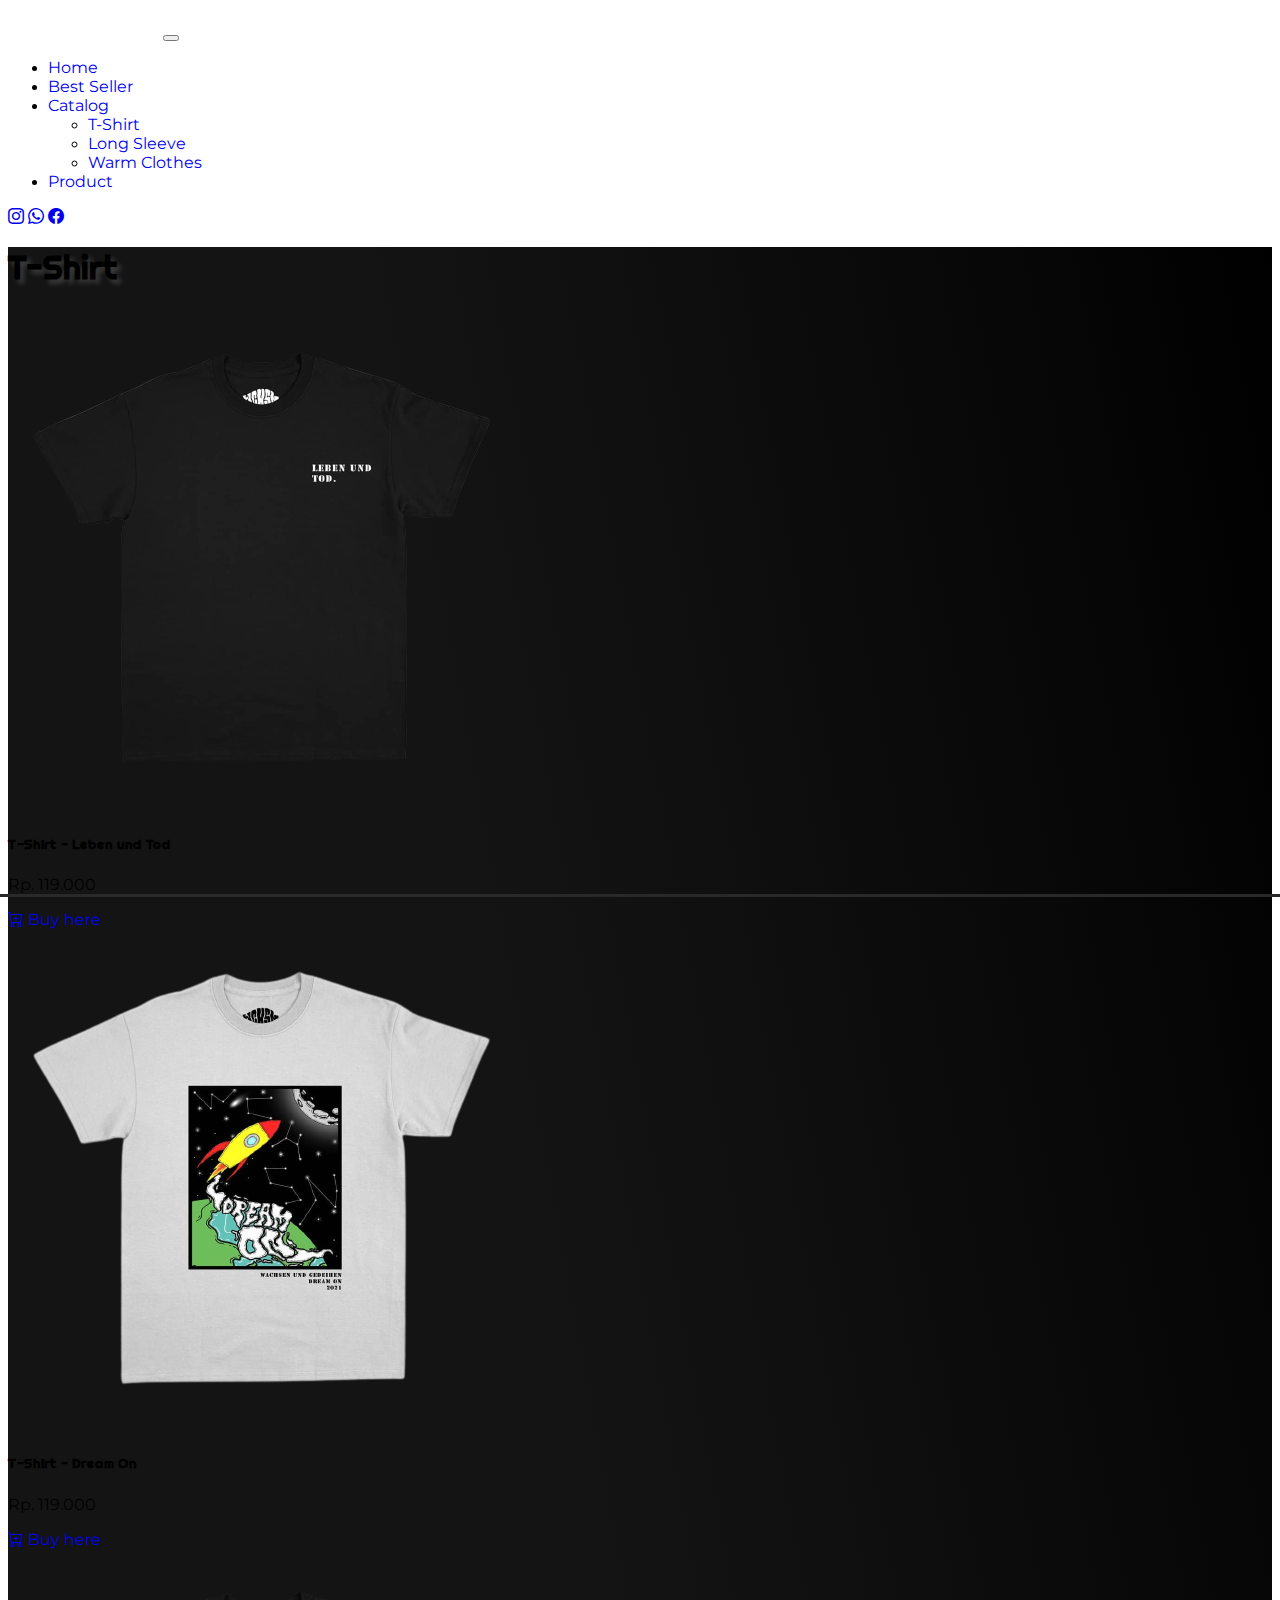
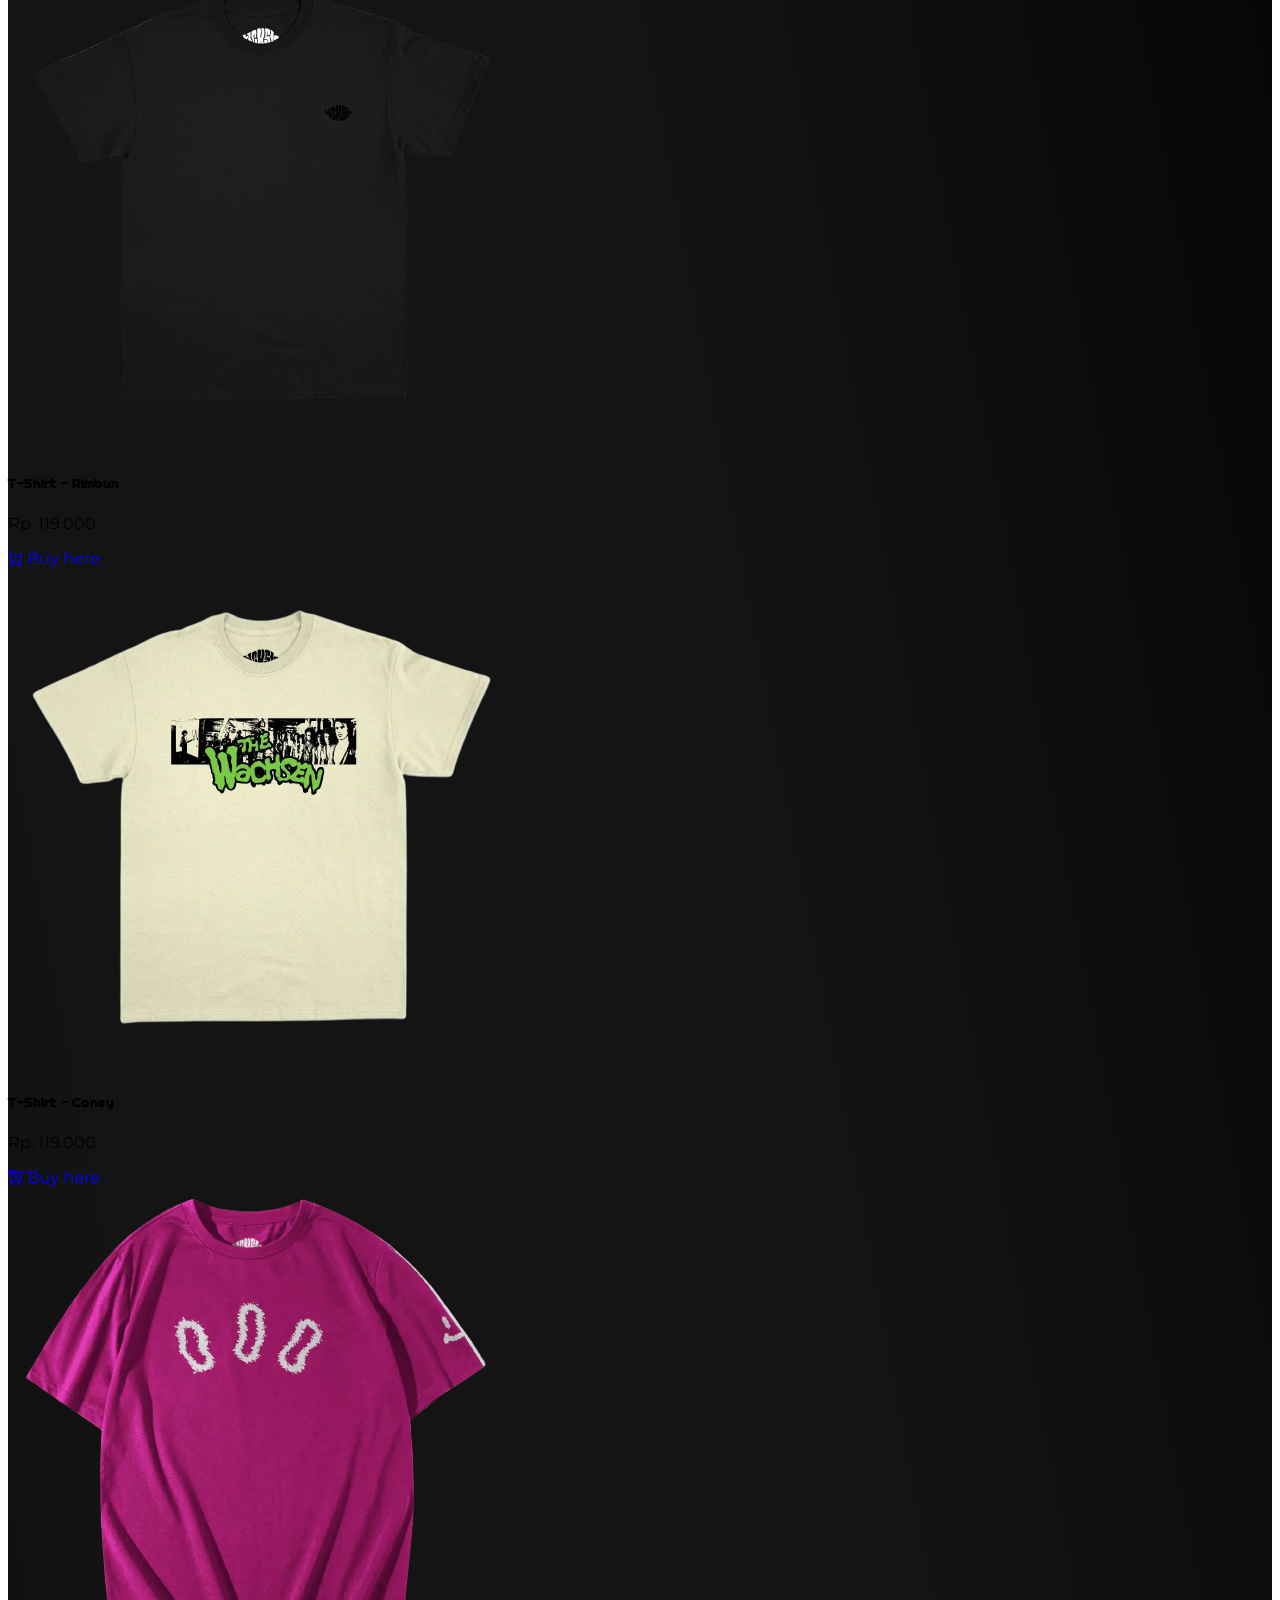
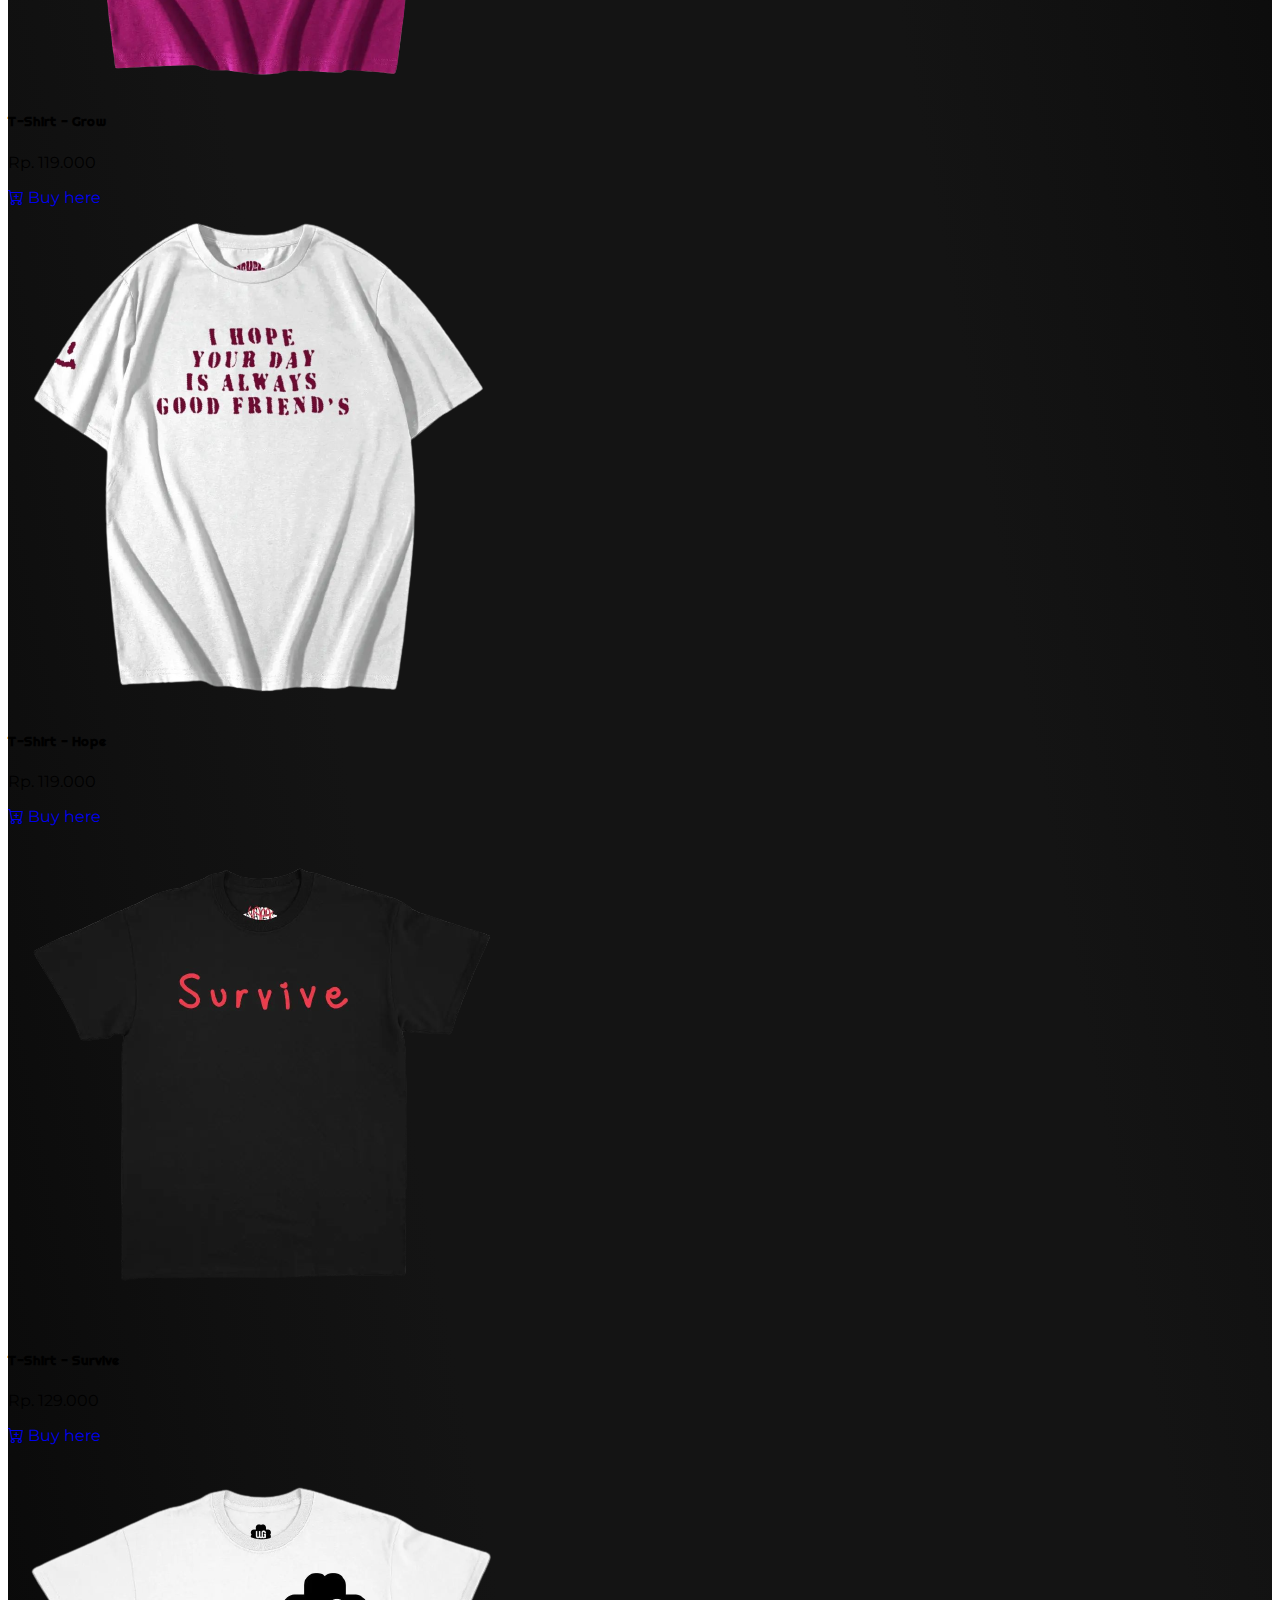
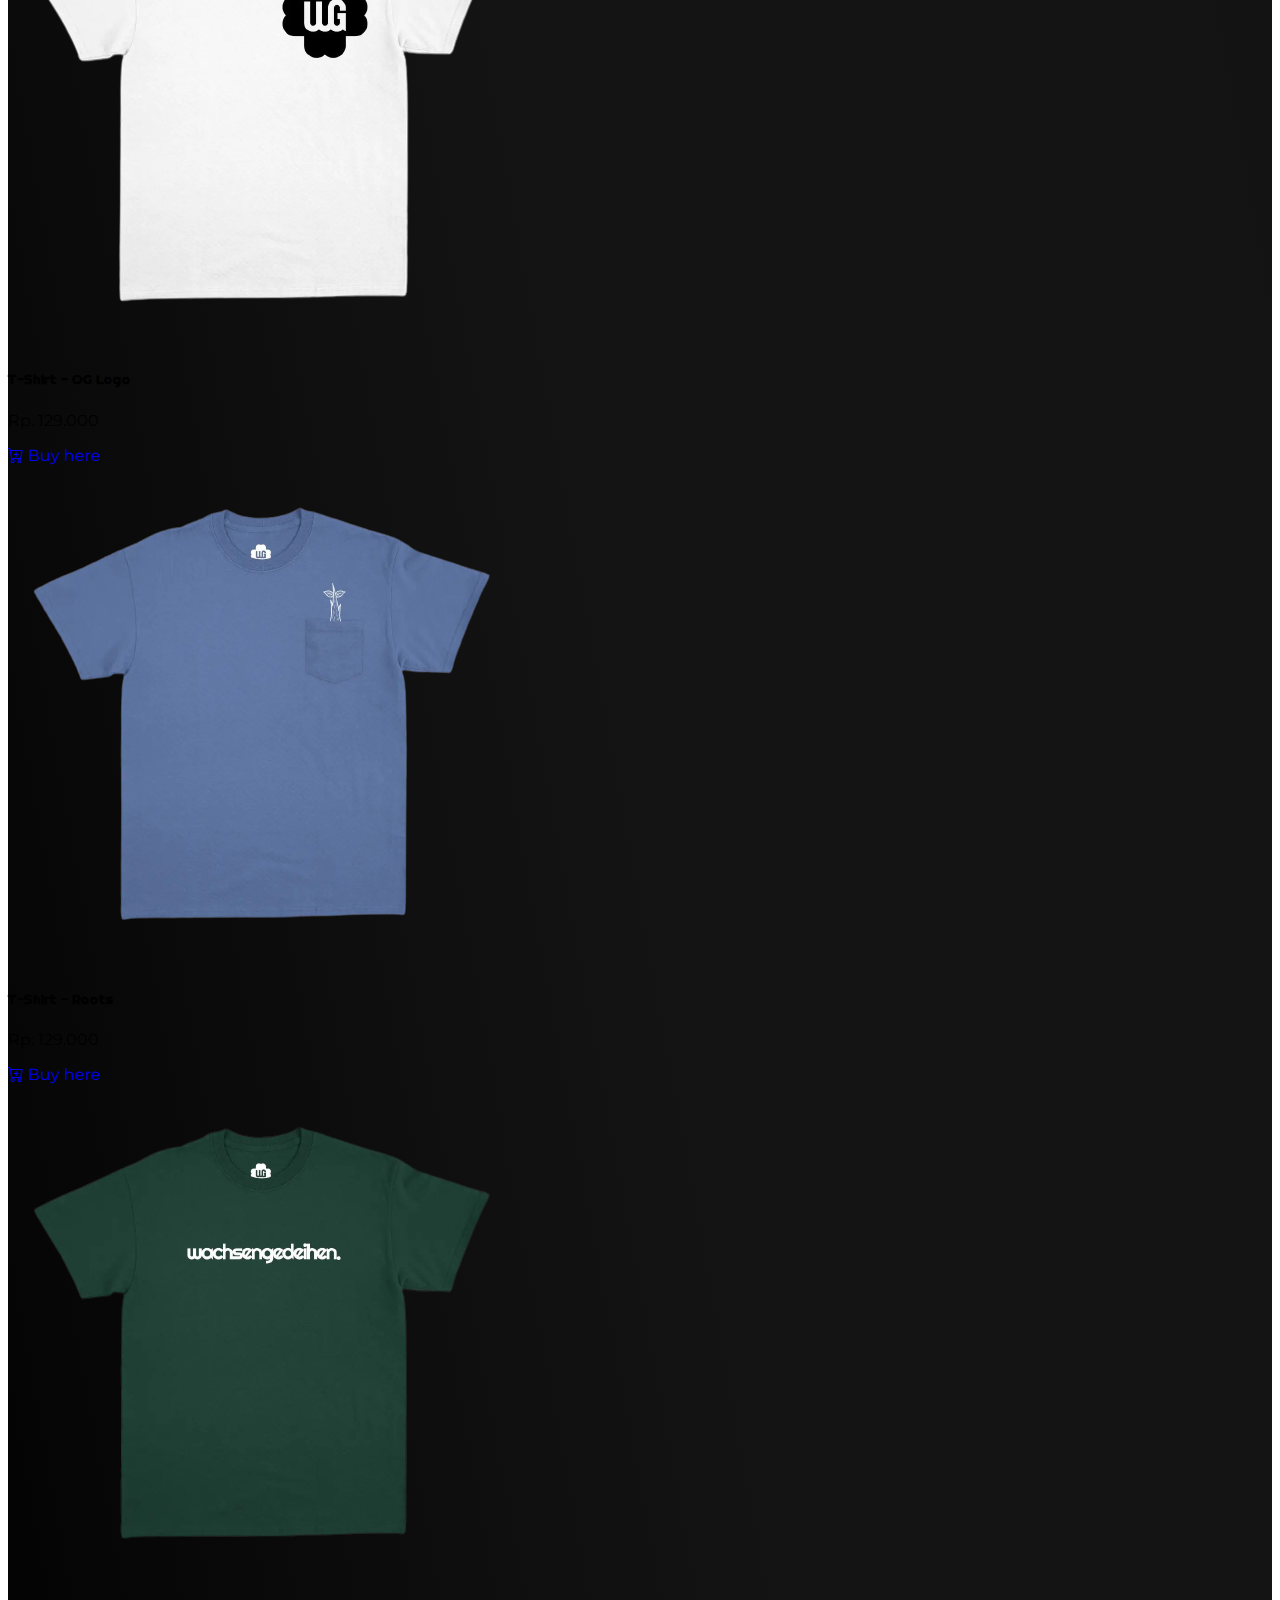
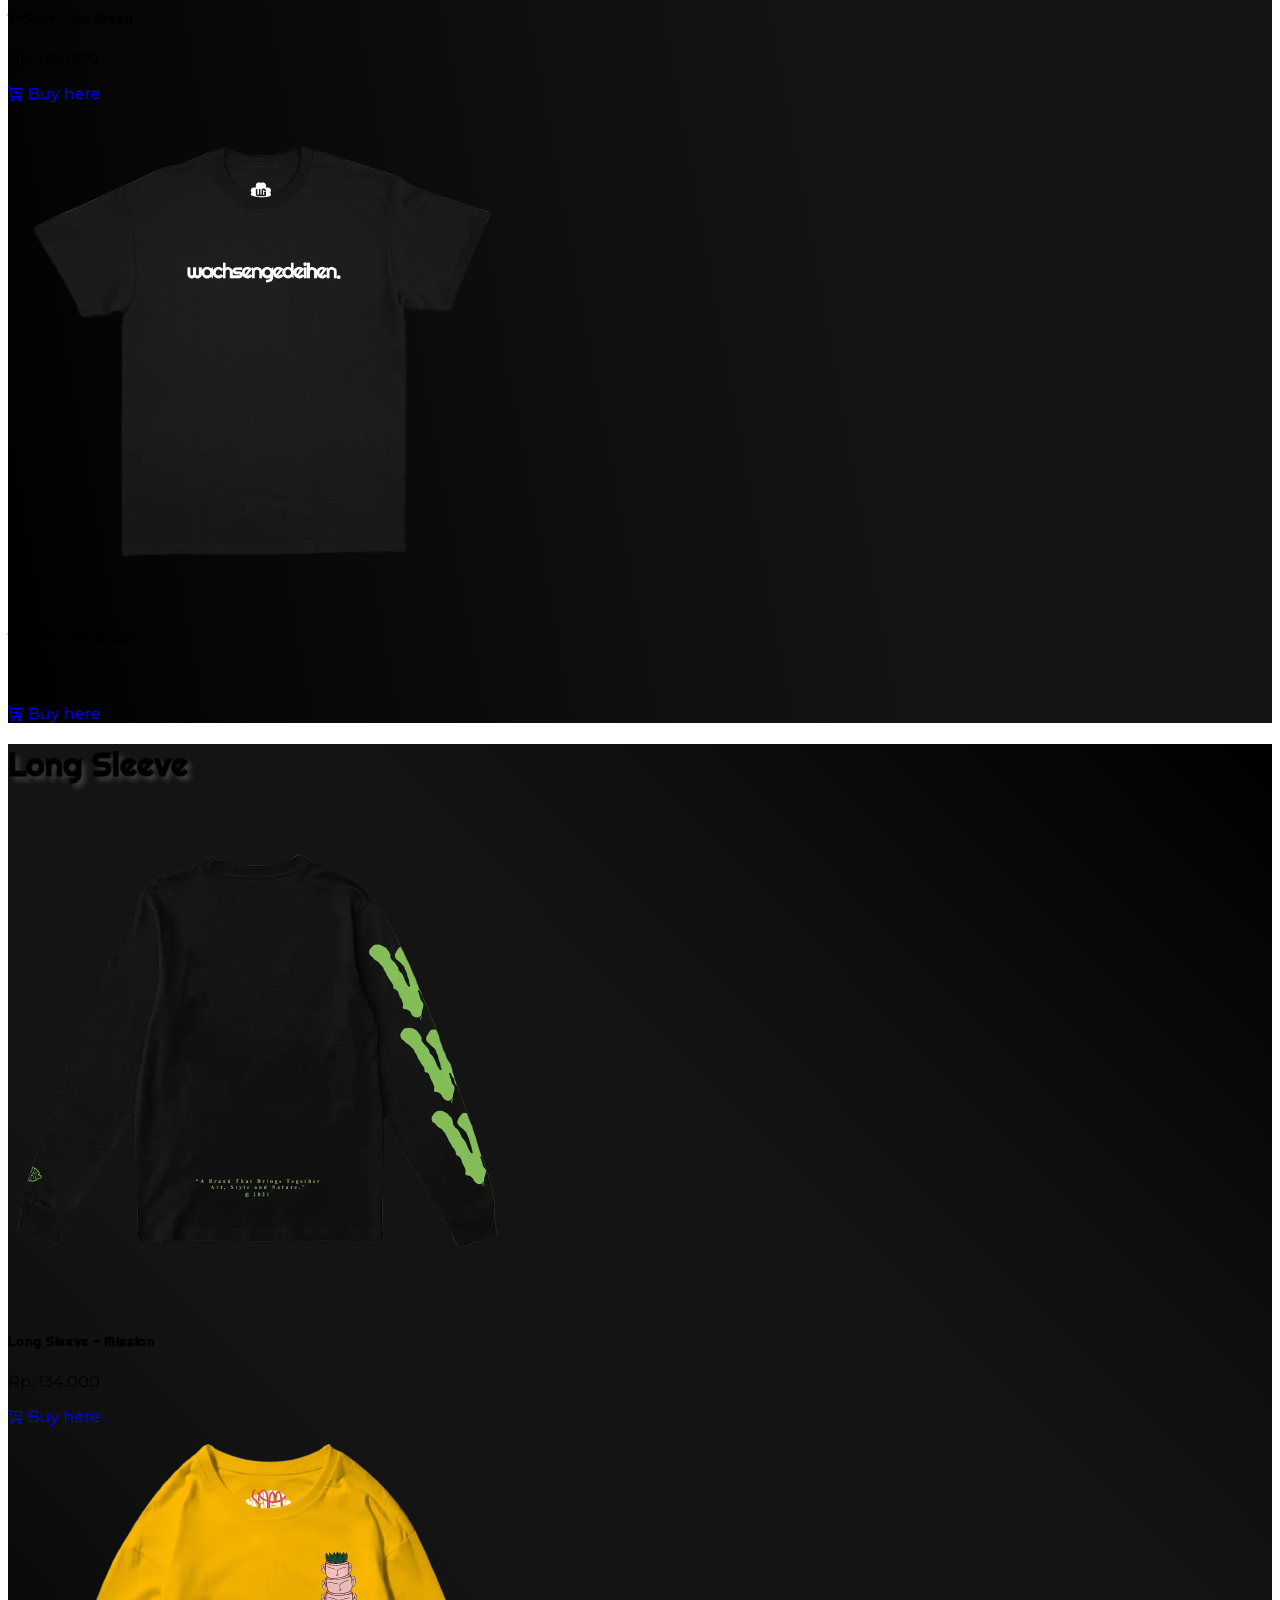
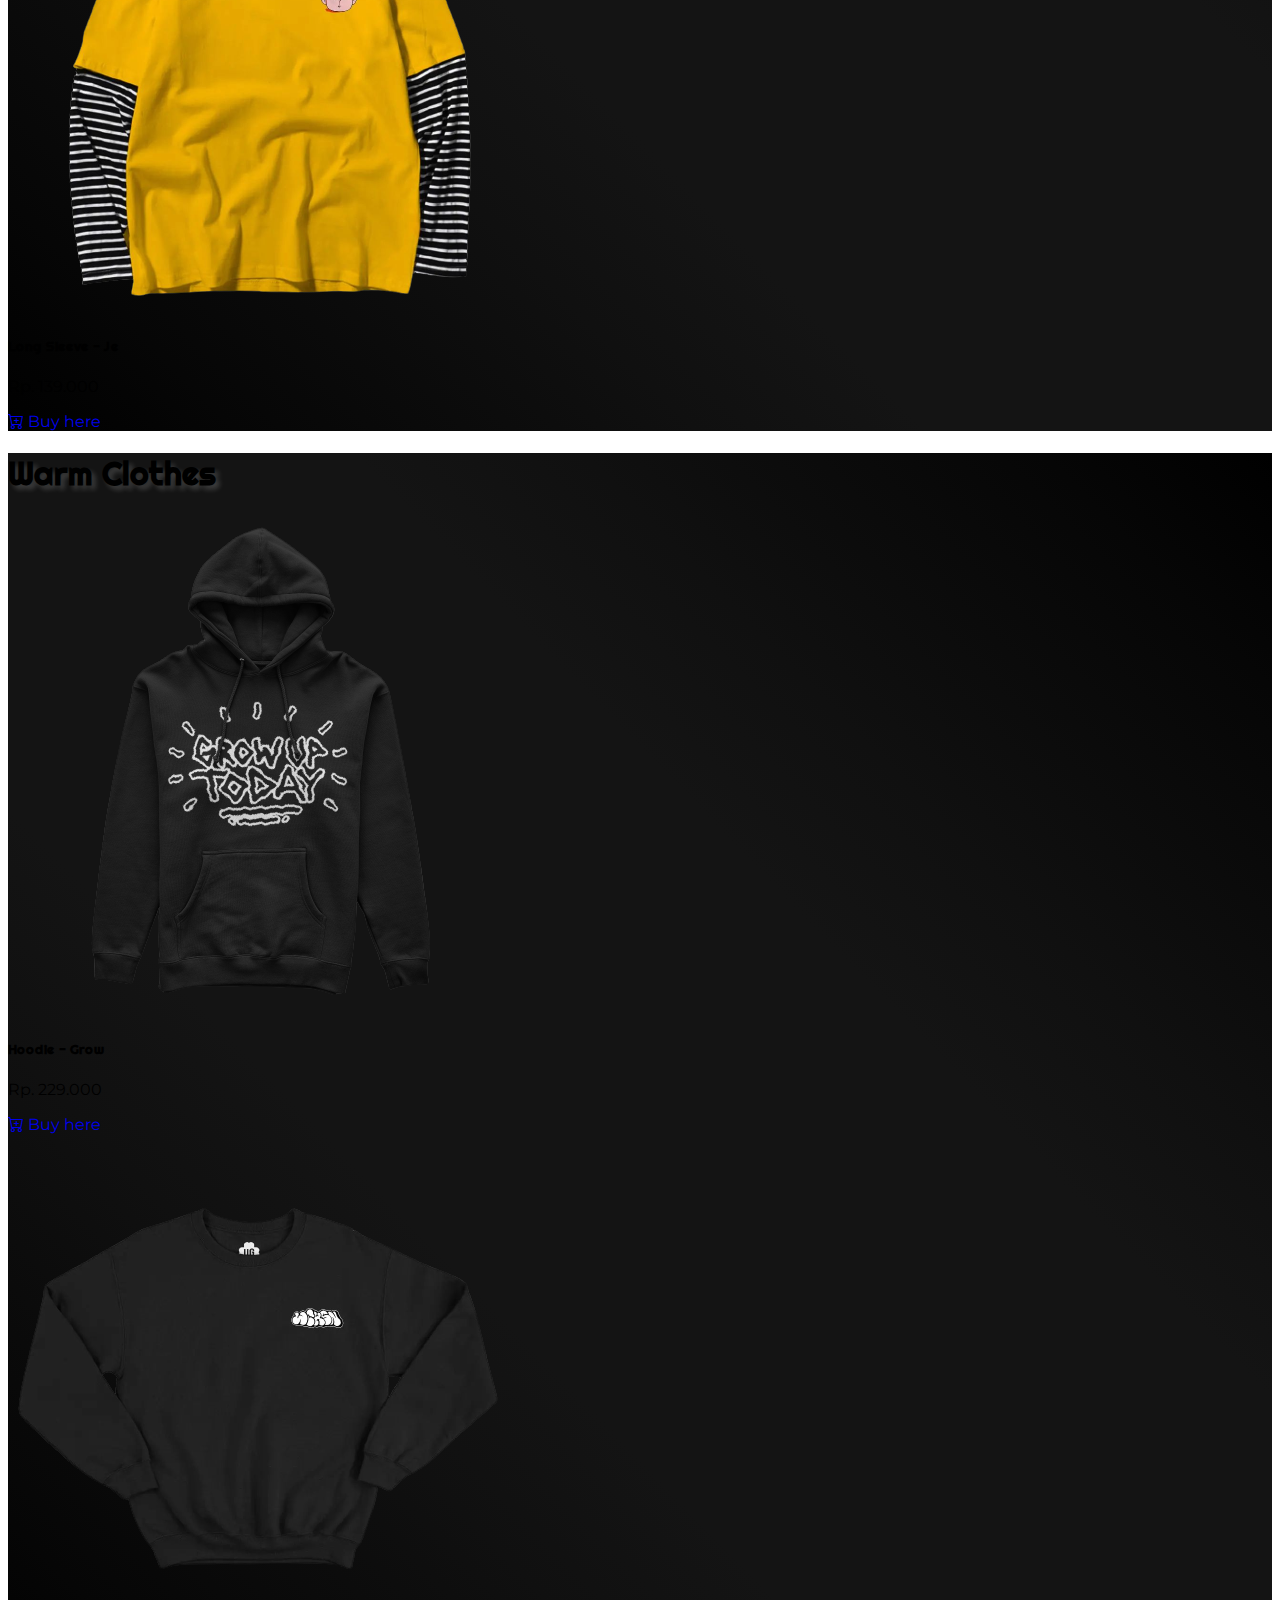
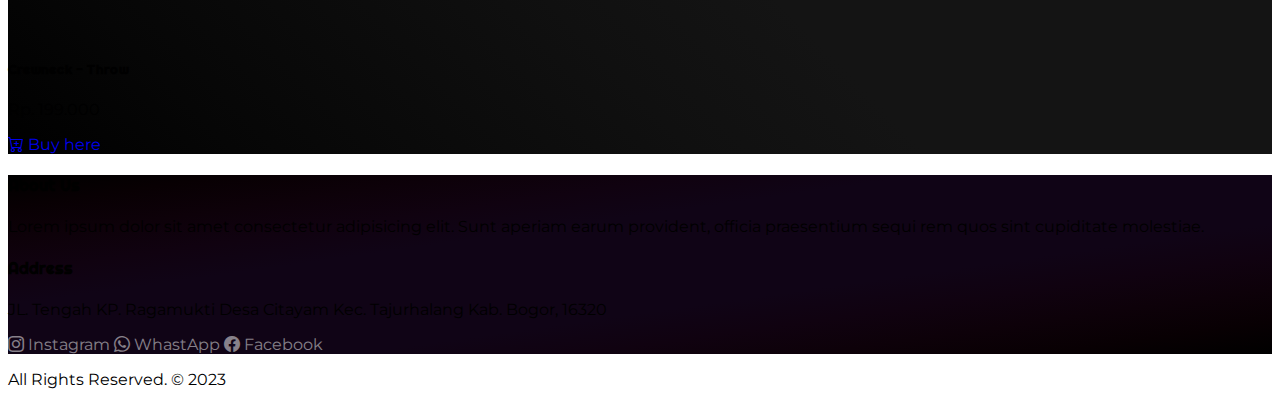
<file: catalog.html>
<!DOCTYPE html>
<html lang="en">
    <head>
        <meta charset="UTF-8" />
        <meta name="viewport" content="width=device-width, initial-scale=1.0" />
        <title>Document</title>
        <link
            href="https://cdn.jsdelivr.net/npm/bootstrap@5.2.3/dist/css/bootstrap.min.css"
            rel="stylesheet"
            integrity="sha384-rbsA2VBKQhggwzxH7pPCaAqO46MgnOM80zW1RWuH61DGLwZJEdK2Kadq2F9CUG65"
            crossorigin="anonymous"
        />
        <link
            rel="stylesheet"
            href="https://cdn.jsdelivr.net/npm/bootstrap-icons@1.10.5/font/bootstrap-icons.css"
        />
        <link rel="stylesheet" href="css/style.css" />
        <style>
            .warna {
                filter: brightness(0.4);
            }
            html {
                scroll-behavior: smooth;
            }
            .teks {
                text-shadow: 4px 4px 5px rgba(0, 0, 0, 0.75);
            }
            .teks-wht {
                text-shadow: 4px 4px 5px rgba(255, 255, 255, 0.171);
            }
            .img-hover:hover .card-img-top {
                transform: scale(1.2);
                transition: all 0.3s ease-in-out;
            }
            .c-item {
                /* height: 480px; */
                height: 100vh;
            }
            .c-img {
                height: 100%;
                object-fit: cover;
                filter: brightness(0.4);
            }
            .text-justify {
                text-align: justify;
            }
            .footer h4::before {
                border-bottom: 3px solid #292929;
                content: "";
                height: 3px;
                width: 100%;
                position: absolute;
                bottom: 3px;
                left: 0px;
            }
            a {
                text-decoration: none;
            }
            a.a-hover {
                color: rgba(255, 255, 255, 0.5);
            }
            a.a-hover:hover {
                color: white;
                transition: all 0.3s ease-in-out;
            }
        </style>
    </head>
    <body>
        <nav class="navbar navbar-dark bg-dark navbar-expand-lg fixed-top">
            <div class="container">
                <a class="navbar-brand" href="/">
                    <img src="images/logo/Logo.png" height="30" alt="image" />
                </a>
                <button
                    class="navbar-toggler"
                    type="button"
                    data-bs-toggle="collapse"
                    data-bs-target="#navbarNav11"
                    aria-controls="navbarNav11"
                    aria-expanded="false"
                    aria-label="Toggle navigation"
                >
                    <span class="navbar-toggler-icon"></span>
                </button>
                <div class="collapse navbar-collapse" id="navbarNav11">
                    <ul class="navbar-nav mx-auto">
                        <li class="nav-item">
                            <a
                                class="nav-link"
                                aria-current="page"
                                href="index.html"
                                >Home</a
                            >
                        </li>
                        <li class="nav-item">
                            <a class="nav-link" href="index.html#best-seller"
                                >Best Seller</a
                            >
                        </li>
                        <li class="nav-item dropdown">
                            <a
                                class="nav-link active dropdown-toggle"
                                href="#"
                                role="button"
                                data-bs-toggle="dropdown"
                                aria-expanded="false"
                                >Catalog</a
                            >
                            <ul class="dropdown-menu">
                                <li>
                                    <a class="dropdown-item" href="#tshirt"
                                        >T-Shirt</a
                                    >
                                </li>
                                <li>
                                    <a class="dropdown-item" href="#long-sleeve"
                                        >Long Sleeve</a
                                    >
                                </li>
                                <li>
                                    <a
                                        class="dropdown-item"
                                        href="#warm-clothes"
                                        >Warm Clothes</a
                                    >
                                </li>
                            </ul>
                        </li>
                        <li class="nav-item">
                            <a class="nav-link" href="produk.html">Product</a>
                        </li>
                    </ul>
                    <a
                        class="ms-md-3"
                        target="_blank"
                        href="https://www.instagram.com/wachsengedeihen/"
                        ><i class="bi bi-instagram text-light"></i
                    ></a>
                    <a
                        class="ms-md-3"
                        target="_blank"
                        href="https://wa.me/6285775876436"
                        ><i class="bi bi-whatsapp text-light"></i
                    ></a>
                    <a class="ms-md-3" target="_blank" href="/"
                        ><i class="bi bi-facebook text-light"></i
                    ></a>
                </div>
            </div>
        </nav>

        <section
            class="py-5"
            id="tshirt"
            style="
                background: linear-gradient(
                    to left bottom,
                    #000000,
                    #060606,
                    #0b0b0b,
                    #101010,
                    #141414,
                    #141414,
                    #141414,
                    #141414,
                    #101010,
                    #0b0b0b,
                    #060606,
                    #000000
                );
            "
        >
            <div class="container">
                <div class="py-3 pb-4 pt-5 text-center text-light">
                    <h1 class="teks-wht">T-Shirt</h1>
                </div>
                <div class="row justify-content-center row-cols-1 gap-5">
                    <div
                        class="card bg-dark img-hover col"
                        style="width: 18rem"
                    >
                        <img
                            src="./images/produk/tshirt-lut-black.png"
                            class="card-img-top"
                            alt="..."
                        />
                        <div
                            class="card-body text-light border-top border-light"
                        >
                            <h5 class="card-title">T-Shirt - Leben und Tod</h5>
                            <p class="card-text">Rp. 119.000</p>
                            <a
                                href="https://www.instagram.com/p/CSB08a6FQSp/"
                                target="_blank"
                                class="btn btn-success"
                                ><i class="bi bi-cart-plus"></i> Buy here</a
                            >
                        </div>
                    </div>
                    <div
                        class="card bg-dark img-hover col"
                        style="width: 18rem"
                    >
                        <img
                            src="./images/produk/tshirt-dreamOn-white.png"
                            class="card-img-top"
                            alt="..."
                        />
                        <div
                            class="card-body text-light border-top border-light"
                        >
                            <h5 class="card-title">T-Shirt - Dream On</h5>
                            <p class="card-text">Rp. 119.000</p>
                            <a
                                href="https://www.instagram.com/p/CSB12Fjl85l/"
                                target="_blank"
                                class="btn btn-success"
                                ><i class="bi bi-cart-plus"></i> Buy here</a
                            >
                        </div>
                    </div>
                    <div
                        class="card bg-dark img-hover col"
                        style="width: 18rem"
                    >
                        <img
                            src="./images/produk/tshirt-rimbun-black.png"
                            class="card-img-top"
                            alt="..."
                        />
                        <div
                            class="card-body text-light border-top border-light"
                        >
                            <h5 class="card-title">T-Shirt - Rimbun</h5>
                            <p class="card-text">Rp. 119.000</p>
                            <a
                                href="https://www.instagram.com/p/CSZ-z35hoKy/"
                                target="_blank"
                                class="btn btn-success"
                                ><i class="bi bi-cart-plus"></i> Buy here</a
                            >
                        </div>
                    </div>
                    <div
                        class="card bg-dark img-hover col"
                        style="width: 18rem"
                    >
                        <img
                            src="./images/produk/tshirt-coney-bw.png"
                            class="card-img-top"
                            alt="..."
                        />
                        <div
                            class="card-body text-light border-top border-light"
                        >
                            <h5 class="card-title">T-Shirt - Coney</h5>
                            <p class="card-text">Rp. 119.000</p>
                            <a
                                href="https://www.instagram.com/p/CY52-L8LFFZ/"
                                target="_blank"
                                class="btn btn-success"
                                ><i class="bi bi-cart-plus"></i> Buy here</a
                            >
                        </div>
                    </div>
                    <div
                        class="card bg-dark img-hover col"
                        style="width: 18rem"
                    >
                        <img
                            src="./images/produk/tshirt-grow-magenta.png"
                            class="card-img-top"
                            alt="..."
                        />
                        <div
                            class="card-body text-light border-top border-light"
                        >
                            <h5 class="card-title">T-Shirt - Grow</h5>
                            <p class="card-text">Rp. 119.000</p>
                            <a
                                href="https://www.instagram.com/p/CcgCOZWPcWb/"
                                target="_blank"
                                class="btn btn-success"
                                ><i class="bi bi-cart-plus"></i> Buy here</a
                            >
                        </div>
                    </div>
                    <div
                        class="card bg-dark img-hover col"
                        style="width: 18rem"
                    >
                        <img
                            src="./images/produk/tshirt-hope-white.png"
                            class="card-img-top"
                            alt="..."
                        />
                        <div
                            class="card-body text-light border-top border-light"
                        >
                            <h5 class="card-title">T-Shirt - Hope</h5>
                            <p class="card-text">Rp. 119.000</p>
                            <a
                                href="https://www.instagram.com/p/CdHLgeDP4Bg/"
                                target="_blank"
                                class="btn btn-success"
                                ><i class="bi bi-cart-plus"></i> Buy here</a
                            >
                        </div>
                    </div>
                    <div
                        class="card bg-dark img-hover col"
                        style="width: 18rem"
                    >
                        <img
                            src="./images/produk/tshirt-surv-black.png"
                            class="card-img-top"
                            alt="..."
                        />
                        <div
                            class="card-body text-light border-top border-light"
                        >
                            <h5 class="card-title">T-Shirt - Survive</h5>
                            <p class="card-text">Rp. 129.000</p>
                            <a
                                href="https://www.instagram.com/p/ChBbDVnpx-h/"
                                target="_blank"
                                class="btn btn-success"
                                ><i class="bi bi-cart-plus"></i> Buy here</a
                            >
                        </div>
                    </div>
                    <div
                        class="card bg-dark img-hover col"
                        style="width: 18rem"
                    >
                        <img
                            src="./images/produk/tshirt-og-white.png"
                            class="card-img-top"
                            alt="..."
                        />
                        <div
                            class="card-body text-light border-top border-light"
                        >
                            <h5 class="card-title">T-Shirt - OG Logo</h5>
                            <p class="card-text">Rp. 129.000</p>
                            <a
                                href="https://www.instagram.com/p/Cn8OAGqvtWJ/"
                                target="_blank"
                                class="btn btn-success"
                                ><i class="bi bi-cart-plus"></i> Buy here</a
                            >
                        </div>
                    </div>
                    <div
                        class="card bg-dark img-hover col"
                        style="width: 18rem"
                    >
                        <img
                            src="./images/produk/tshirt-roots-blue.png"
                            class="card-img-top"
                            alt="..."
                        />
                        <div
                            class="card-body text-light border-top border-light"
                        >
                            <h5 class="card-title">T-Shirt - Roots</h5>
                            <p class="card-text">Rp. 129.000</p>
                            <a
                                href="https://www.instagram.com/p/Cn8kXu3LMN4/"
                                target="_blank"
                                class="btn btn-success"
                                ><i class="bi bi-cart-plus"></i> Buy here</a
                            >
                        </div>
                    </div>
                    <div
                        class="card bg-dark img-hover col"
                        style="width: 18rem"
                    >
                        <img
                            src="./images/produk/tshirt-up-green.png"
                            class="card-img-top"
                            alt="..."
                        />
                        <div
                            class="card-body text-light border-top border-light"
                        >
                            <h5 class="card-title">T-Shirt - Up Green</h5>
                            <p class="card-text">Rp. 129.000</p>
                            <a
                                href="https://www.instagram.com/p/Cn8k82Hromq/"
                                target="_blank"
                                class="btn btn-success"
                                ><i class="bi bi-cart-plus"></i> Buy here</a
                            >
                        </div>
                    </div>
                    <div
                        class="card bg-dark img-hover col"
                        style="width: 18rem"
                    >
                        <img
                            src="./images/produk/tshirt-up-black.png"
                            class="card-img-top"
                            alt="..."
                        />
                        <div
                            class="card-body text-light border-top border-light"
                        >
                            <h5 class="card-title">T-Shirt - Up Black</h5>
                            <p class="card-text">Rp. 129.000</p>
                            <a
                                href="https://www.instagram.com/p/Cn8mDgyLJO_/"
                                target="_blank"
                                class="btn btn-success"
                                ><i class="bi bi-cart-plus"></i> Buy here</a
                            >
                        </div>
                    </div>
                </div>
            </div>
        </section>

        <section
            class="py-5"
            id="long-sleeve"
            style="
                background: linear-gradient(
                    to left bottom,
                    #000000,
                    #060606,
                    #0b0b0b,
                    #101010,
                    #141414,
                    #141414,
                    #141414,
                    #141414,
                    #101010,
                    #0b0b0b,
                    #060606,
                    #000000
                );
            "
        >
            <div class="container">
                <div class="py-3 pb-4 pt-5 text-center text-light">
                    <h1 class="teks-wht">Long Sleeve</h1>
                </div>
                <div class="row justify-content-center row-cols-1 gap-5">
                    <div
                        class="card bg-dark img-hover col"
                        style="width: 18rem"
                    >
                        <img
                            src="./images/produk/long-sleeve-mission-black.png"
                            class="card-img-top"
                            alt="..."
                        />
                        <div
                            class="card-body text-light border-top border-light"
                        >
                            <h5 class="card-title">Long Sleeve - Mission</h5>
                            <p class="card-text">Rp. 134.000</p>
                            <a
                                href="https://www.instagram.com/p/CWMBU_PBvLv/"
                                target="_blank"
                                class="btn btn-success"
                                ><i class="bi bi-cart-plus"></i> Buy here</a
                            >
                        </div>
                    </div>
                    <div
                        class="card bg-dark img-hover col"
                        style="width: 18rem"
                    >
                        <img
                            src="./images/produk/long-sleeve-je-yellow.png"
                            class="card-img-top"
                            alt="..."
                        />
                        <div
                            class="card-body text-light border-top border-light"
                        >
                            <h5 class="card-title">Long Sleeve - Je</h5>
                            <p class="card-text">Rp. 139.000</p>
                            <a
                                href="https://www.instagram.com/p/CiKedNTriqI/"
                                target="_blank"
                                class="btn btn-success"
                                ><i class="bi bi-cart-plus"></i> Buy here</a
                            >
                        </div>
                    </div>
                </div>
            </div>
        </section>

        <section
            class="py-5"
            id="warm-clothes"
            style="
                background: linear-gradient(
                    to left bottom,
                    #000000,
                    #060606,
                    #0b0b0b,
                    #101010,
                    #141414,
                    #141414,
                    #141414,
                    #141414,
                    #101010,
                    #0b0b0b,
                    #060606,
                    #000000
                );
            "
        >
            <div class="container">
                <div class="py-3 pb-4 pt-5 text-center text-light">
                    <h1 class="teks-wht">Warm Clothes</h1>
                </div>
                <div class="row justify-content-center row-cols-1 gap-5">
                    <div
                        class="card bg-dark img-hover col"
                        style="width: 18rem"
                    >
                        <img
                            src="./images/produk/Hoodie_Grow_s.png"
                            class="card-img-top"
                            alt="..."
                        />
                        <div
                            class="card-body text-light border-top border-light"
                        >
                            <h5 class="card-title">Hoodie - Grow</h5>
                            <p class="card-text">Rp. 229.000</p>
                            <a
                                href="https://www.instagram.com/p/Cn8QPleJXGY/"
                                target="_blank"
                                class="btn btn-success"
                                ><i class="bi bi-cart-plus"></i> Buy here</a
                            >
                        </div>
                    </div>
                    <div
                        class="card bg-dark img-hover col"
                        style="width: 18rem"
                    >
                        <img
                            src="./images/produk/crewneck.png"
                            class="card-img-top"
                            alt="..."
                        />
                        <div
                            class="card-body text-light border-top border-light"
                        >
                            <h5 class="card-title">Crewneck - Throw</h5>
                            <p class="card-text">Rp. 199.000</p>
                            <a
                                href="https://www.instagram.com/p/Cn8SM1kJ4Jn/"
                                target="_blank"
                                class="btn btn-success"
                                ><i class="bi bi-cart-plus"></i> Buy here</a
                            >
                        </div>
                    </div>
                </div>
            </div>
        </section>

        <footer
            class="py-5"
            style="
                background: linear-gradient(
                    to right bottom,
                    #000000,
                    #080003,
                    #0d0109,
                    #100210,
                    #100416,
                    #100416,
                    #100416,
                    #100416,
                    #100210,
                    #0d0109,
                    #080003,
                    #000000
                );
            "
        >
            <div class="container">
                <div class="row">
                    <div class="col-lg-6 col-md-12 col-sm-12">
                        <div class="footer text-light">
                            <div class="text-center">
                                <h4 class="pb-4 position-relative">About Us</h4>
                            </div>
                            <div class="text-justify">
                                <p class="text-white-50">
                                    Lorem ipsum dolor sit amet consectetur
                                    adipisicing elit. Sunt aperiam earum
                                    provident, officia praesentium sequi rem
                                    quos sint cupiditate molestiae.
                                </p>
                            </div>
                        </div>
                    </div>

                    <div class="col-lg-6 col-md-12 col-sm-12">
                        <div class="footer text-light">
                            <div class="text-center">
                                <h4 class="pb-4 position-relative">Address</h4>
                            </div>
                            <div class="text-center">
                                <p class="text-white-50">
                                    JL. Tengah KP. Ragamukti Desa Citayam Kec.
                                    Tajurhalang Kab. Bogor, 16320
                                </p>
                            </div>
                        </div>
                    </div>
                </div>
                <div class="row">
                    <div class="col-lg-12 col-md-12 col-sm-12 text-center pt-3">
                        <a
                            href="https://www.instagram.com/wachsengedeihen/"
                            class="a-hover px-2"
                            target="_blank"
                        >
                            <i class="bi bi-instagram"></i>
                            Instagram
                        </a>
                        <a
                            class="a-hover px-2"
                            target="_blank"
                            href="https://wa.me/6285775876436"
                            ><i class="bi bi-whatsapp"></i> WhastApp</a
                        >
                        <a class="a-hover px-2" target="_blank" href="#"
                            ><i class="bi bi-facebook"></i> Facebook</a
                        >
                    </div>
                </div>
                <!-- <div class="row">
                    <div class="col-lg-12 col-md-12 col-sm-12 text-center pb-0">
                        <p class="text-light">All Rights Reserved. © 2022</p>
                    </div>
                </div> -->
            </div>
        </footer>

        <div class="footer bg-dark py-3">
            <div class="container">
                <p class="text-light text-center my-auto">
                    All Rights Reserved. © 2023
                </p>
            </div>
        </div>

        <script
            src="https://cdn.jsdelivr.net/npm/@popperjs/core@2.11.6/dist/umd/popper.min.js"
            integrity="sha384-oBqDVmMz9ATKxIep9tiCxS/Z9fNfEXiDAYTujMAeBAsjFuCZSmKbSSUnQlmh/jp3"
            crossorigin="anonymous"
        ></script>
        <script
            src="https://cdn.jsdelivr.net/npm/bootstrap@5.2.3/dist/js/bootstrap.min.js"
            integrity="sha384-cuYeSxntonz0PPNlHhBs68uyIAVpIIOZZ5JqeqvYYIcEL727kskC66kF92t6Xl2V"
            crossorigin="anonymous"
        ></script>
    </body>
</html>
</file>
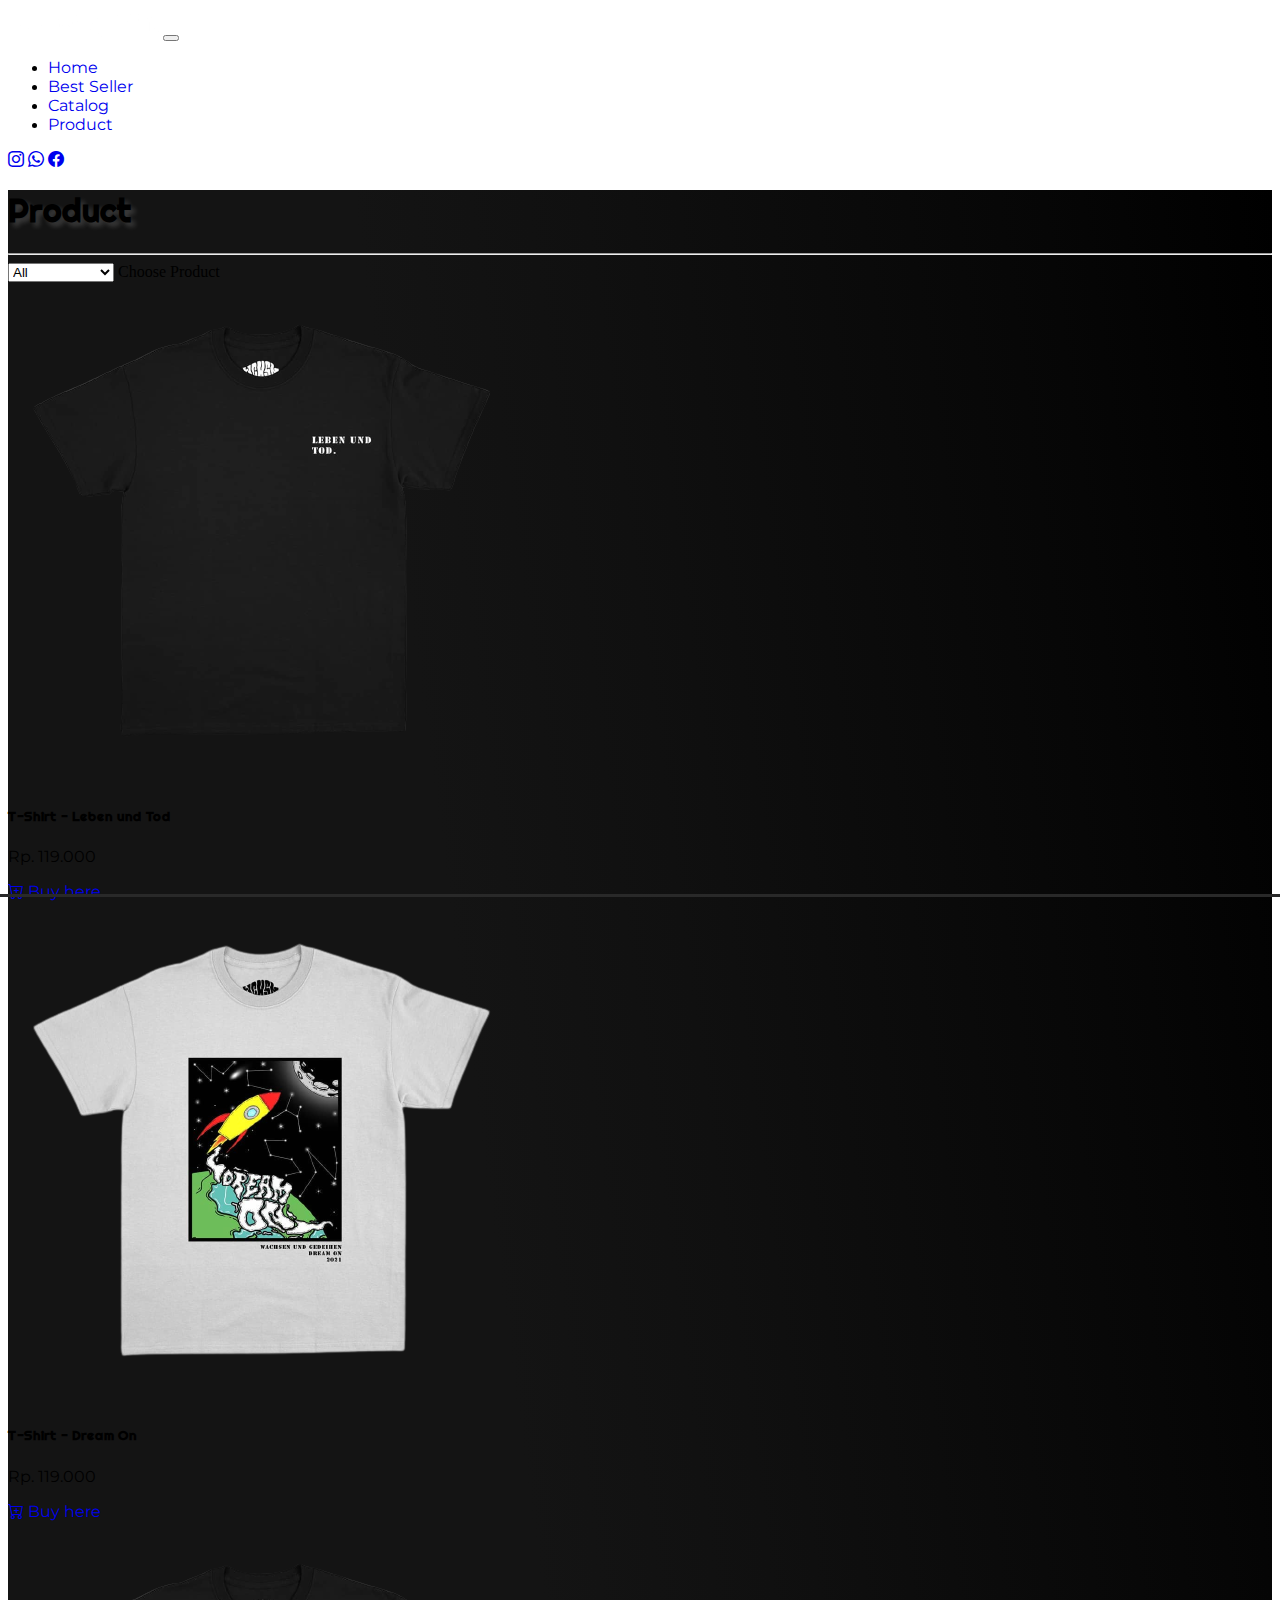
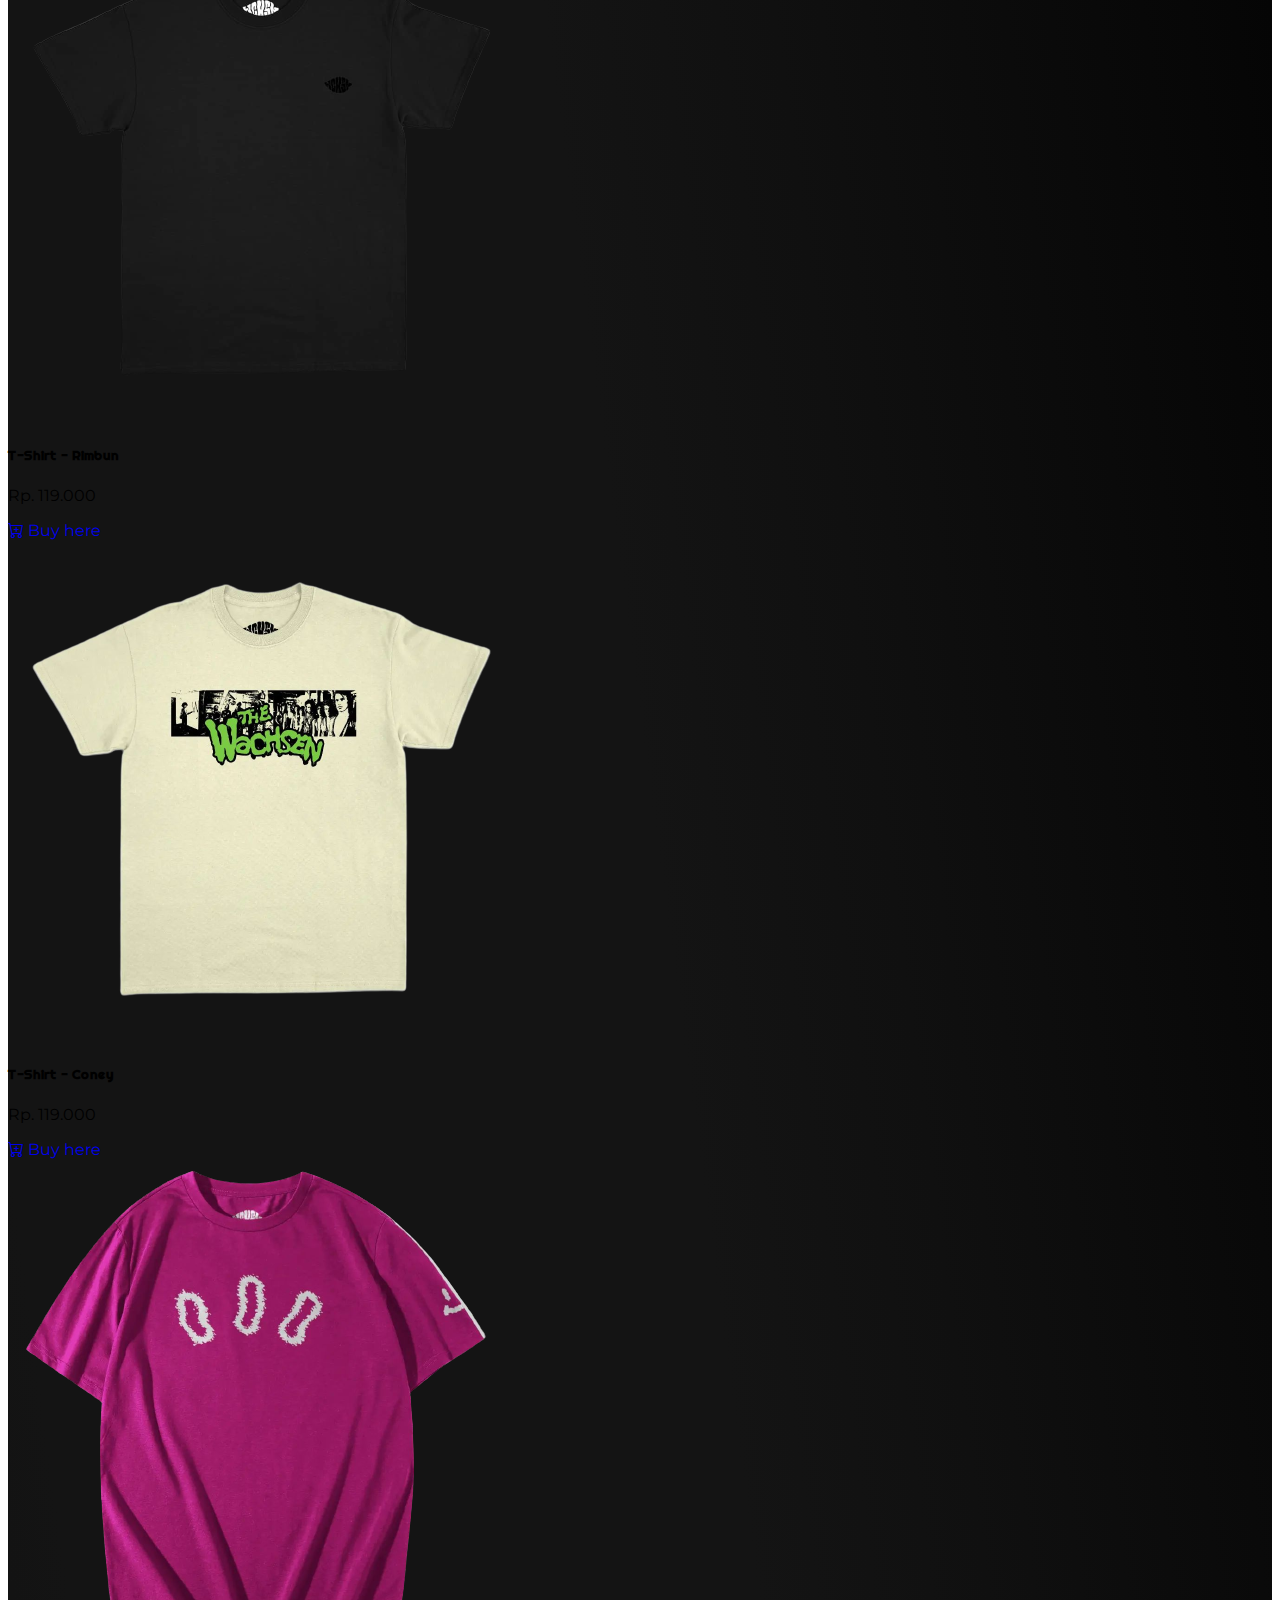
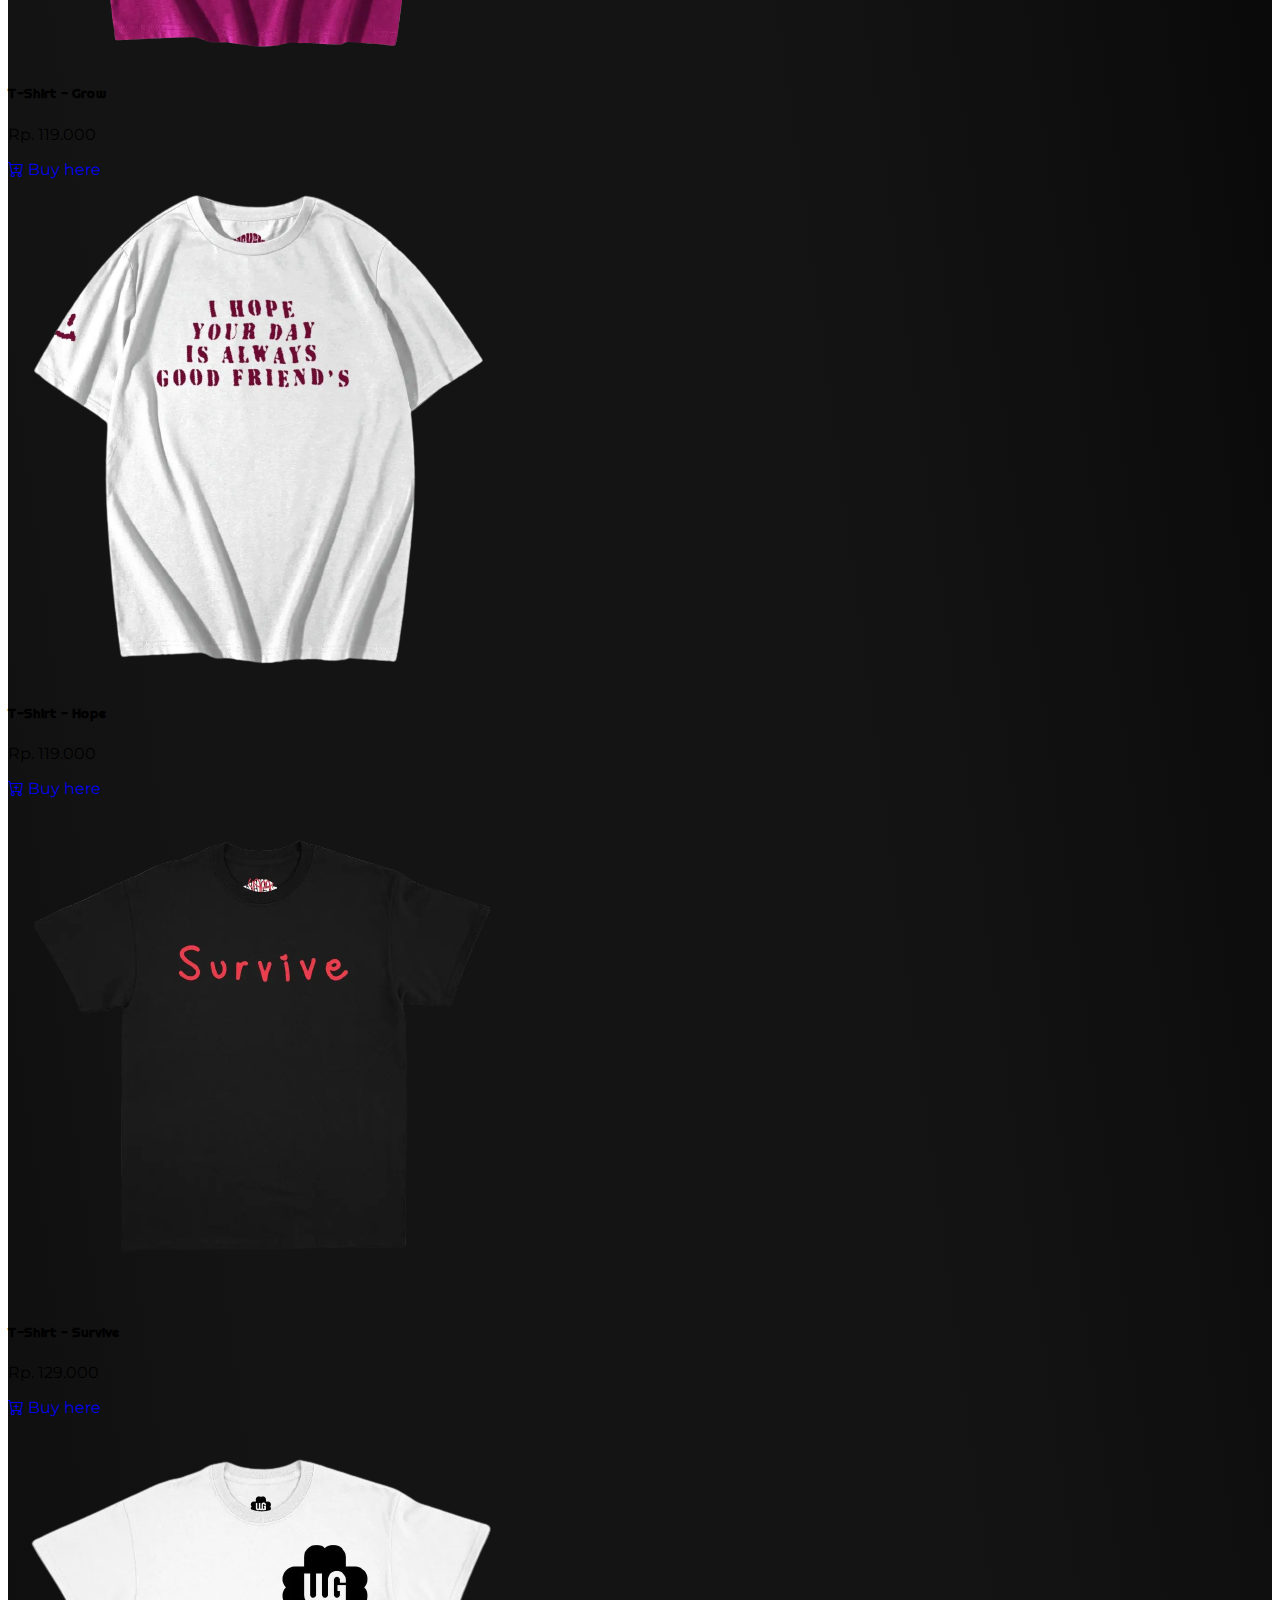
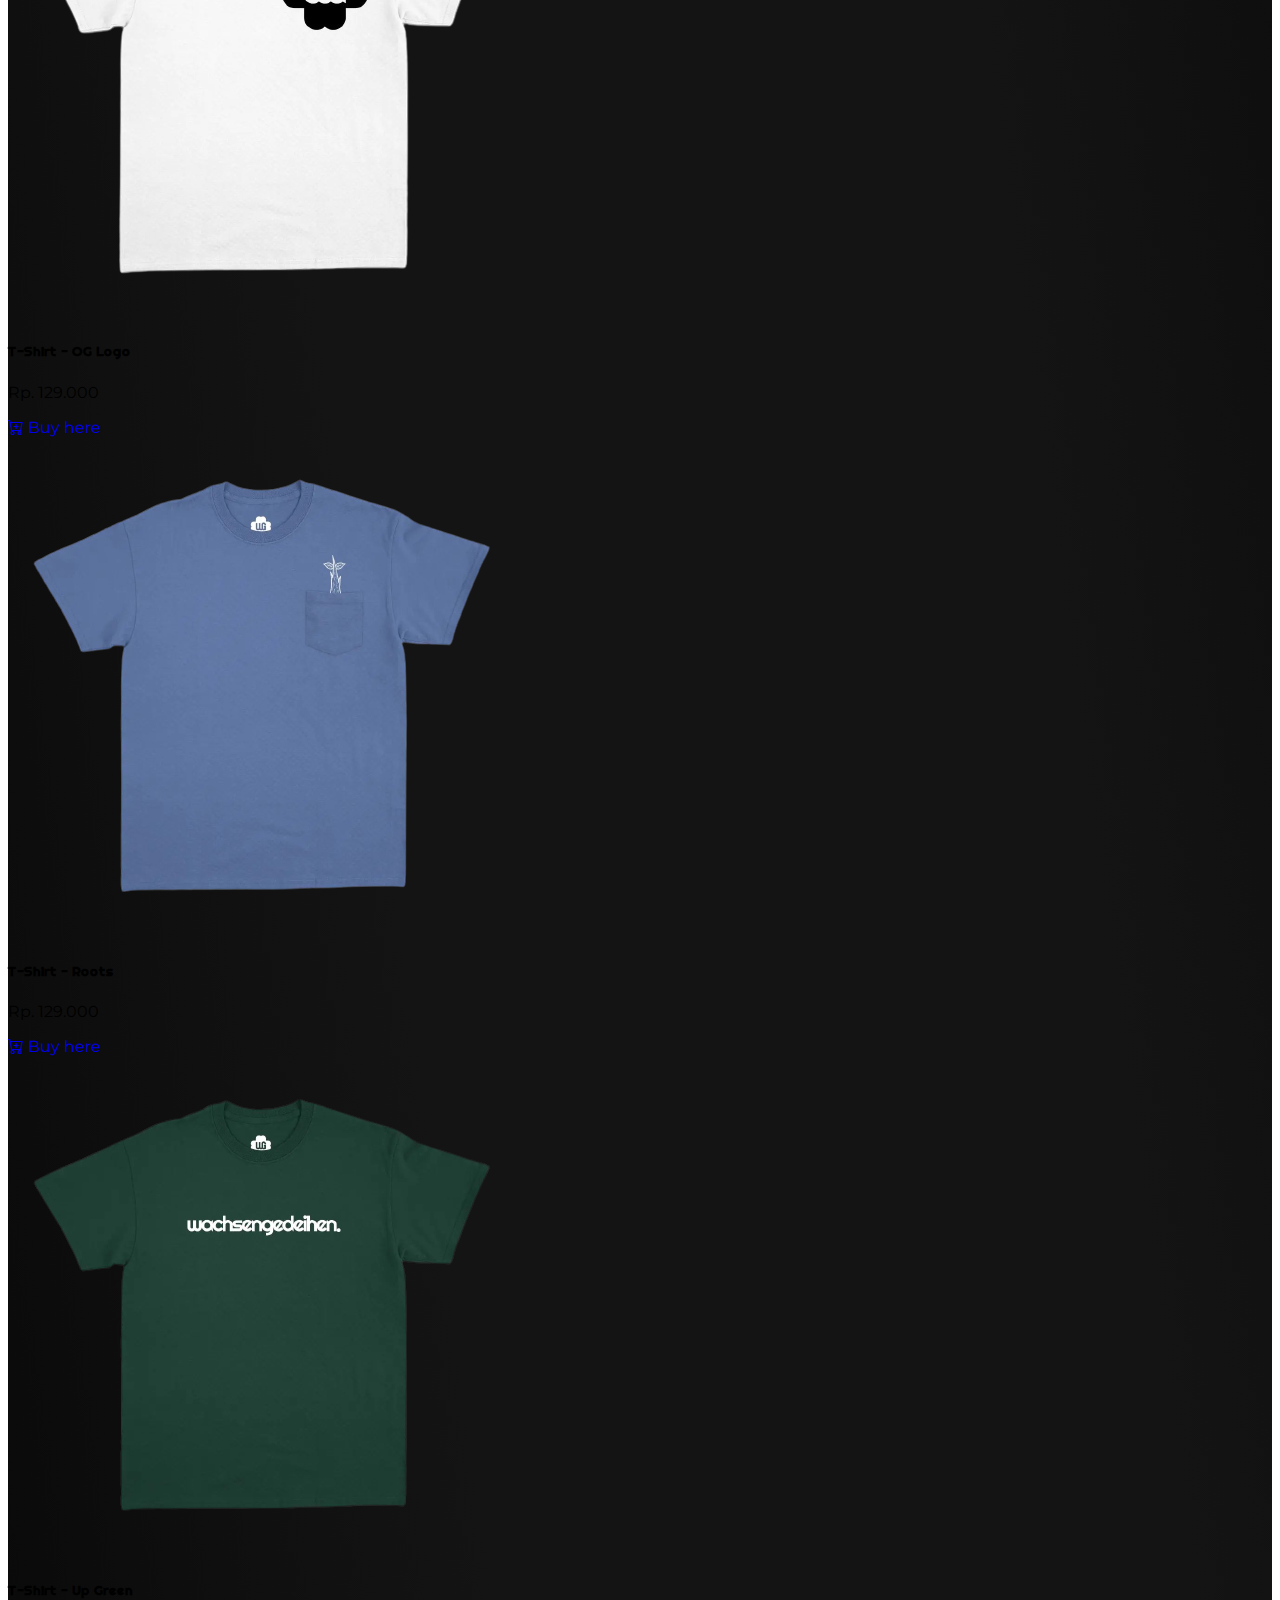
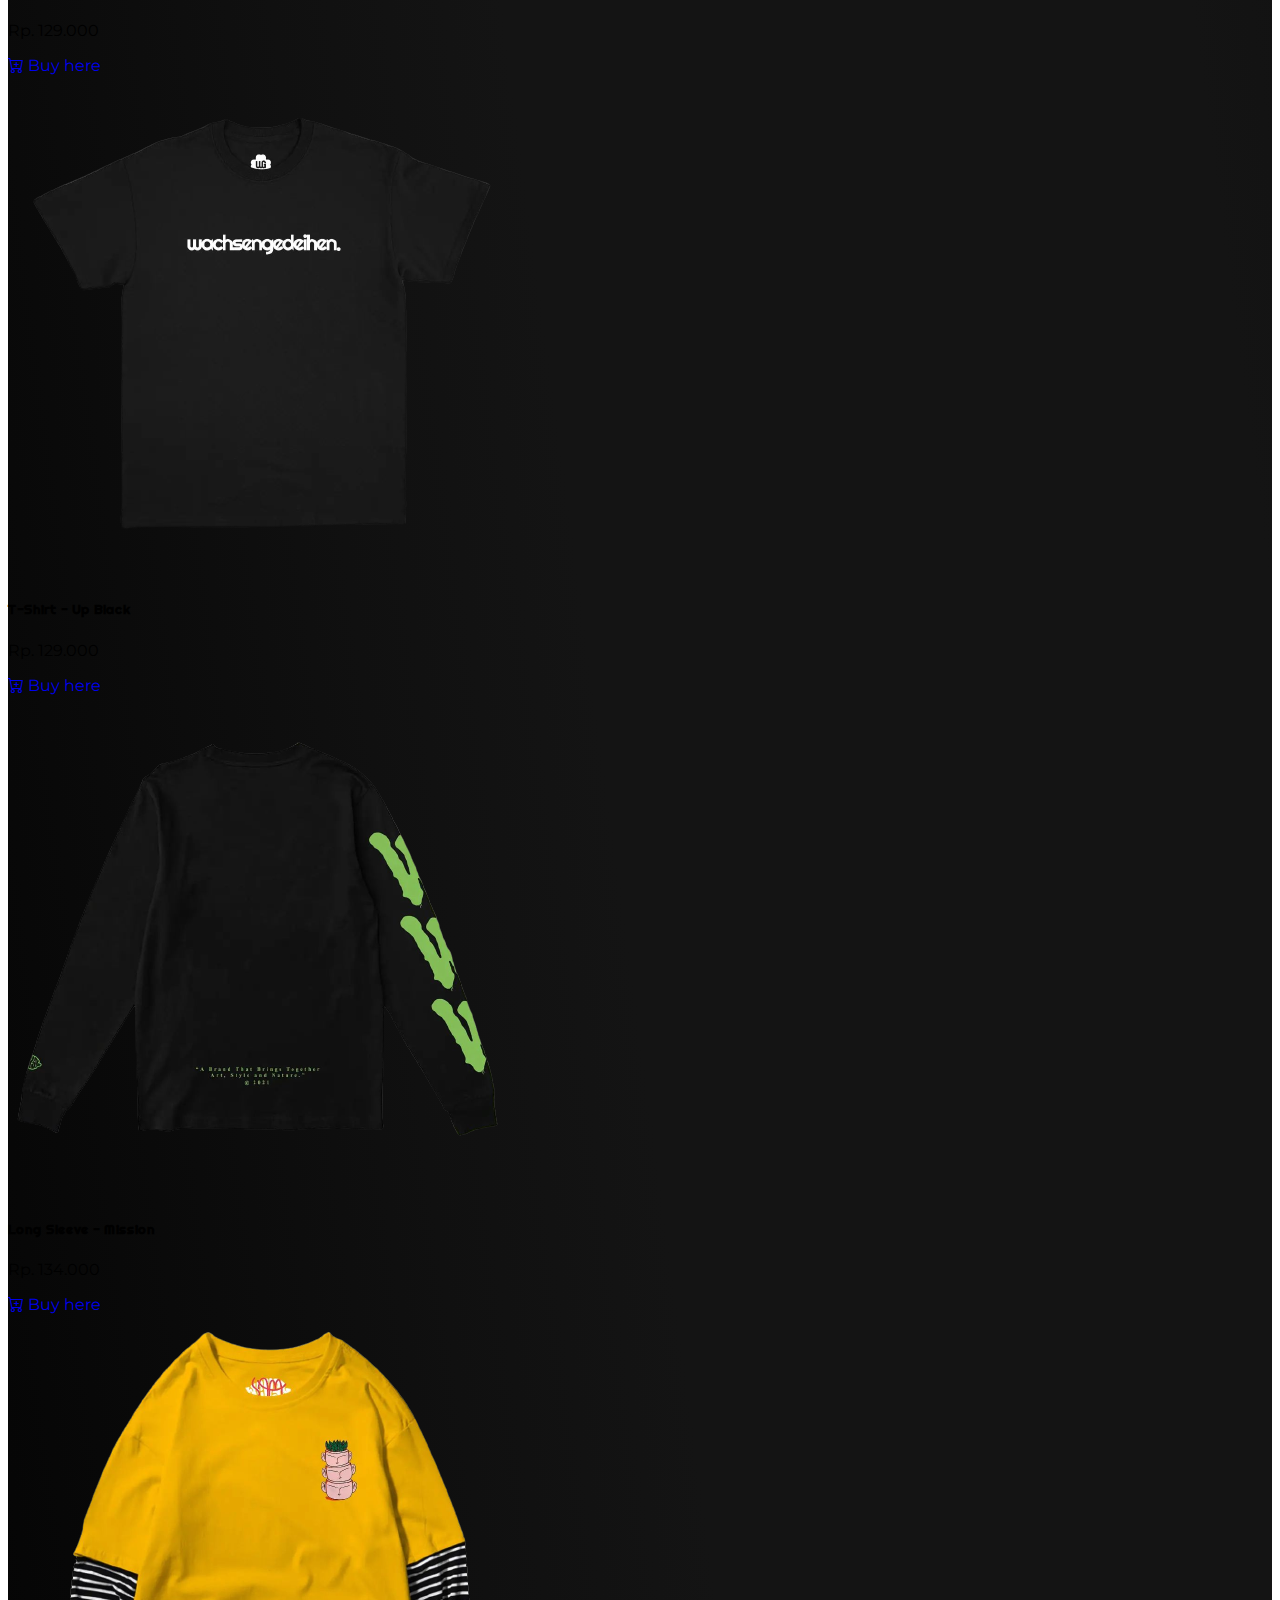
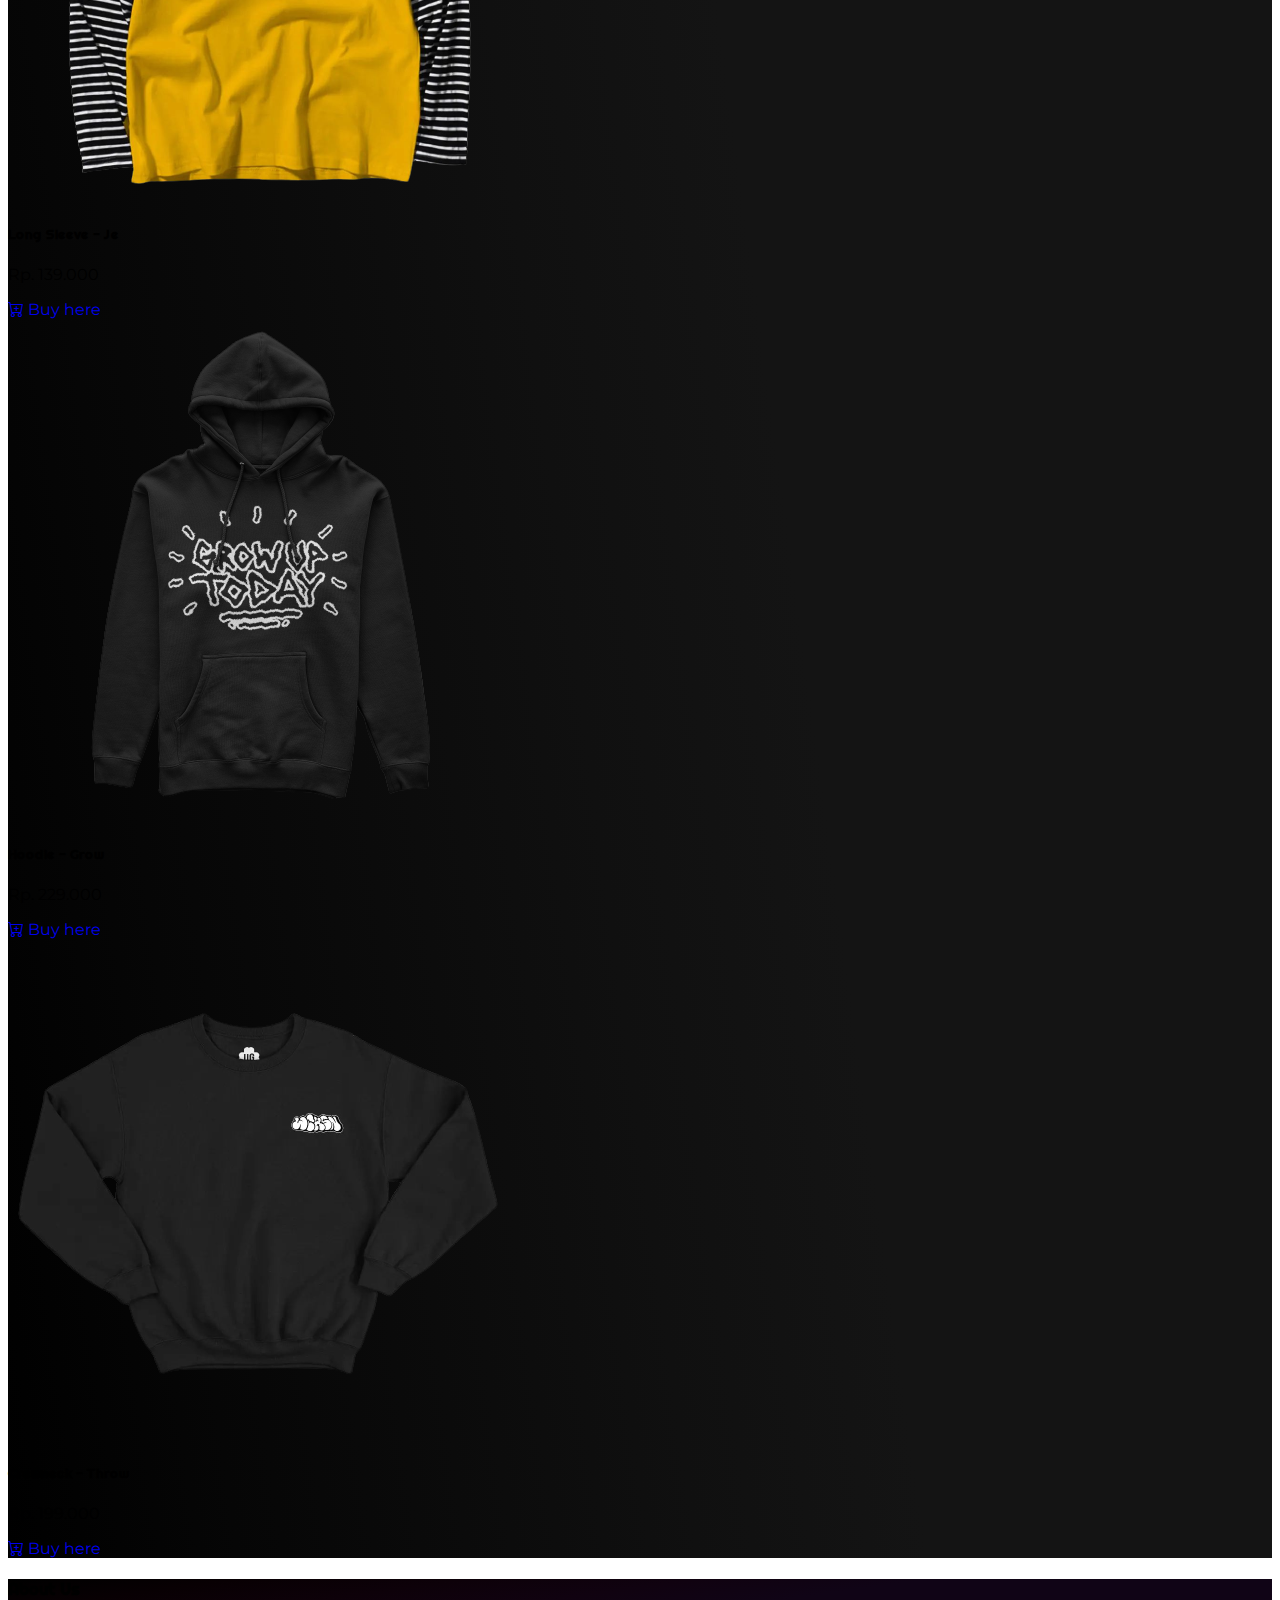
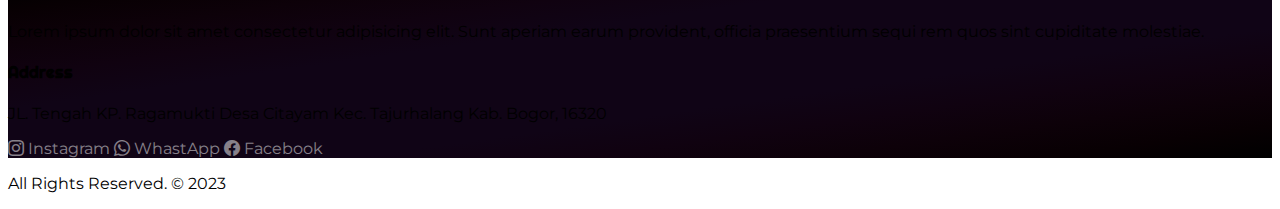
<file: produk.html>
<!DOCTYPE html>
<html lang="en">
    <head>
        <meta charset="UTF-8" />
        <meta name="viewport" content="width=device-width, initial-scale=1.0" />
        <title>Document</title>
        <link
            href="https://cdn.jsdelivr.net/npm/bootstrap@5.2.3/dist/css/bootstrap.min.css"
            rel="stylesheet"
            integrity="sha384-rbsA2VBKQhggwzxH7pPCaAqO46MgnOM80zW1RWuH61DGLwZJEdK2Kadq2F9CUG65"
            crossorigin="anonymous"
        />
        <link
            rel="stylesheet"
            href="https://cdn.jsdelivr.net/npm/bootstrap-icons@1.10.5/font/bootstrap-icons.css"
        />
        <link rel="stylesheet" href="css/style.css" />
        <script src="js/jquery-3.6.3.min.js"></script>

        <style>
            .warna {
                filter: brightness(0.4);
            }
            html {
                scroll-behavior: smooth;
            }
            .teks {
                text-shadow: 4px 4px 5px rgba(0, 0, 0, 0.75);
            }
            .teks-wht {
                text-shadow: 4px 4px 5px rgba(255, 255, 255, 0.171);
            }
            .img-hover:hover .card-img-top {
                transform: scale(1.2);
                transition: all 0.3s ease-in-out;
            }
            .c-item {
                /* height: 480px; */
                height: 100vh;
            }
            .c-img {
                height: 100%;
                object-fit: cover;
                filter: brightness(0.4);
            }
            .text-justify {
                text-align: justify;
            }
            .footer h4::before {
                border-bottom: 3px solid #292929;
                content: "";
                height: 3px;
                width: 100%;
                position: absolute;
                bottom: 3px;
                left: 0px;
            }
            a {
                text-decoration: none;
            }
            a.a-hover {
                color: rgba(255, 255, 255, 0.5);
            }
            a.a-hover:hover {
                color: white;
                transition: all 0.3s ease-in-out;
            }
        </style>
    </head>
    <body>
        <nav class="navbar navbar-dark bg-dark navbar-expand-lg fixed-top">
            <div class="container">
                <a class="navbar-brand" href="/">
                    <img src="images/logo/Logo.png" height="30" alt="image" />
                </a>
                <button
                    class="navbar-toggler"
                    type="button"
                    data-bs-toggle="collapse"
                    data-bs-target="#navbarNav11"
                    aria-controls="navbarNav11"
                    aria-expanded="false"
                    aria-label="Toggle navigation"
                >
                    <span class="navbar-toggler-icon"></span>
                </button>
                <div class="collapse navbar-collapse" id="navbarNav11">
                    <ul class="navbar-nav mx-auto">
                        <li class="nav-item">
                            <a
                                class="nav-link"
                                aria-current="page"
                                href="index.html"
                                >Home</a
                            >
                        </li>
                        <li class="nav-item">
                            <a class="nav-link" href="index.html#best-seller"
                                >Best Seller</a
                            >
                        </li>
                        <li class="nav-item">
                            <a class="nav-link" href="catalog.html">Catalog</a>
                        </li>
                        <li class="nav-item">
                            <a class="nav-link active" href="produk.html"
                                >Product</a
                            >
                        </li>
                    </ul>
                    <a
                        class="ms-md-3"
                        target="_blank"
                        href="https://www.instagram.com/wachsengedeihen/"
                        ><i class="bi bi-instagram text-light"></i
                    ></a>
                    <a
                        class="ms-md-3"
                        target="_blank"
                        href="https://wa.me/6285775876436"
                        ><i class="bi bi-whatsapp text-light"></i
                    ></a>
                    <a class="ms-md-3" target="_blank" href="/"
                        ><i class="bi bi-facebook text-light"></i
                    ></a>
                </div>
            </div>
        </nav>

        <section
            class="py-5"
            id="tshirt"
            style="
                background: linear-gradient(
                    to left bottom,
                    #000000,
                    #060606,
                    #0b0b0b,
                    #101010,
                    #141414,
                    #141414,
                    #141414,
                    #141414,
                    #101010,
                    #0b0b0b,
                    #060606,
                    #000000
                );
            "
        >
            <div class="container">
                <div class="py-3 pb-0 pt-5 text-center text-light">
                    <h1 class="teks-wht">Product</h1>
                    <hr class="border border-light border-1 opacity-75" />
                </div>

                <div class="form-floating col-md-4 mx-auto my-5">
                    <select id="select_produk" class="form-select">
                        <option value="all">All</option>
                        <option value="tshirt">T-Shirt</option>
                        <option value="longsleeve">Long Sleeve</option>
                        <option value="warmclothes">Warm Clothes</option>
                    </select>
                    <label for="select_produk">Choose Product</label>
                </div>

                <div
                    id="baris_produk"
                    class="row justify-content-center row-cols-1 row-cols-sm-2 row-cols-md-3 gap-5"
                ></div>
            </div>
        </section>

        <footer
            class="py-5"
            style="
                background: linear-gradient(
                    to right bottom,
                    #000000,
                    #080003,
                    #0d0109,
                    #100210,
                    #100416,
                    #100416,
                    #100416,
                    #100416,
                    #100210,
                    #0d0109,
                    #080003,
                    #000000
                );
            "
        >
            <div class="container">
                <div class="row">
                    <div class="col-lg-6 col-md-12 col-sm-12">
                        <div class="footer text-light">
                            <div class="text-center">
                                <h4 class="pb-4 position-relative">About Us</h4>
                            </div>
                            <div class="text-justify">
                                <p class="text-white-50">
                                    Lorem ipsum dolor sit amet consectetur
                                    adipisicing elit. Sunt aperiam earum
                                    provident, officia praesentium sequi rem
                                    quos sint cupiditate molestiae.
                                </p>
                            </div>
                        </div>
                    </div>

                    <div class="col-lg-6 col-md-12 col-sm-12">
                        <div class="footer text-light">
                            <div class="text-center">
                                <h4 class="pb-4 position-relative">Address</h4>
                            </div>
                            <div class="text-center">
                                <p class="text-white-50">
                                    JL. Tengah KP. Ragamukti Desa Citayam Kec.
                                    Tajurhalang Kab. Bogor, 16320
                                </p>
                            </div>
                        </div>
                    </div>
                </div>
                <div class="row">
                    <div class="col-lg-12 col-md-12 col-sm-12 text-center pt-3">
                        <a
                            href="https://www.instagram.com/wachsengedeihen/"
                            class="a-hover px-2"
                            target="_blank"
                        >
                            <i class="bi bi-instagram"></i>
                            Instagram
                        </a>
                        <a
                            class="a-hover px-2"
                            target="_blank"
                            href="https://wa.me/6285775876436"
                            ><i class="bi bi-whatsapp"></i> WhastApp</a
                        >
                        <a class="a-hover px-2" target="_blank" href="#"
                            ><i class="bi bi-facebook"></i> Facebook</a
                        >
                    </div>
                </div>
                <!-- <div class="row">
                    <div class="col-lg-12 col-md-12 col-sm-12 text-center pb-0">
                        <p class="text-light">All Rights Reserved. © 2022</p>
                    </div>
                </div> -->
            </div>
        </footer>

        <div class="footer bg-dark py-3">
            <div class="container">
                <p class="text-light text-center my-auto">
                    All Rights Reserved. © 2023
                </p>
            </div>
        </div>

        <script
            src="https://cdn.jsdelivr.net/npm/@popperjs/core@2.11.6/dist/umd/popper.min.js"
            integrity="sha384-oBqDVmMz9ATKxIep9tiCxS/Z9fNfEXiDAYTujMAeBAsjFuCZSmKbSSUnQlmh/jp3"
            crossorigin="anonymous"
        ></script>
        <script
            src="https://cdn.jsdelivr.net/npm/bootstrap@5.2.3/dist/js/bootstrap.min.js"
            integrity="sha384-cuYeSxntonz0PPNlHhBs68uyIAVpIIOZZ5JqeqvYYIcEL727kskC66kF92t6Xl2V"
            crossorigin="anonymous"
        ></script>
        <script>
            var produk_API = "data.json";

            showAllData();
            select_produk.onchange = function () {
                var dipilih = this.value;
                if (dipilih == "" || dipilih == "all") {
                    showAllData();
                } else {
                    ambilData(dipilih);
                }
            };

            function ambilData(dipilih) {
                var template = "";

                $.getJSON(produk_API).then(function (data) {
                    var data_produk = data[dipilih];

                    data_produk.forEach((item) => {
                        template += `<div
                        class="card bg-dark img-hover col"
                        style="width: 18rem"
                    >
                        <img
                            src="${item.foto}"
                            class="card-img-top"
                            alt="..."
                        />
                        <div
                            class="card-body text-light border-top border-light"
                        >
                            <h5 class="card-title">${item.nama}</h5>
                            <p class="card-text">${item.harga}</p>
                            <a
                                href="${item.link}"
                                target="_blank"
                                class="btn btn-success"
                                ><i class="bi bi-cart-plus"></i> Buy here</a
                            >
                        </div>
                    </div>`;
                    });
                    document.getElementById("baris_produk").innerHTML =
                        template;
                });
            }

            function showAllData() {
                var template = "";
                $.getJSON(produk_API).then(function (data) {
                    for (const key in data) {
                        data[key].forEach((item) => {
                            template += `<div
                        class="card bg-dark img-hover col ${data[key]}"
                        style="width: 18rem"
                    >
                        <img
                            src="${item.foto}"
                            class="card-img-top"
                            alt="..."
                        />
                        <div
                            class="card-body text-light border-top border-light"
                        >
                            <h5 class="card-title">${item.nama}</h5>
                            <p class="card-text">${item.harga}</p>
                            <a
                                href="${item.link}"
                                target="_blank"
                                class="btn btn-success"
                                ><i class="bi bi-cart-plus"></i> Buy here</a
                            >
                        </div>
                    </div>`;
                        });
                    }
                    document.getElementById("baris_produk").innerHTML =
                        template;
                });
            }
        </script>
    </body>
</html>
</file>
<file: css/style.css>
@import url("https://fonts.googleapis.com/css2?family=Montserrat:ital,wght@0,400;0,500;0,600;0,700;1,800&family=Righteous&display=swap");

h1,
h2,
h3,
h4,
h5 {
    font-family: "Righteous", cursive;
}

a,
p {
    font-family: "Montserrat", sans-serif;
}

/* .warna {
    filter: brightness(0.4);
}
html {
    scroll-behavior: smooth;
}
.teks {
    text-shadow: 4px 4px 5px rgba(0, 0, 0, 0.75);
}
.teks-wht {
    text-shadow: 4px 4px 5px rgba(255, 255, 255, 0.171);
}
.img-hover:hover .card-img-top {
    transform: scale(1.2);
    transition: all 0.3s ease-in-out;
}
.c-item {
    height: 100vh;
}
.c-img {
    height: 100%;
    object-fit: cover;
    filter: brightness(0.4);
}
.text-justify {
    text-align: justify;
}
.footer h4::before {
    border-bottom: 3px solid #292929;
    content: "";
    height: 3px;
    width: 100%;
    position: absolute;
    bottom: 3px;
    left: 0px;
}
a {
    text-decoration: none;
}
a.a-hover {
    color: rgba(255, 255, 255, 0.5);
}
a.a-hover:hover {
    color: white;
    transition: all 0.3s ease-in-out;
} */
</file>
